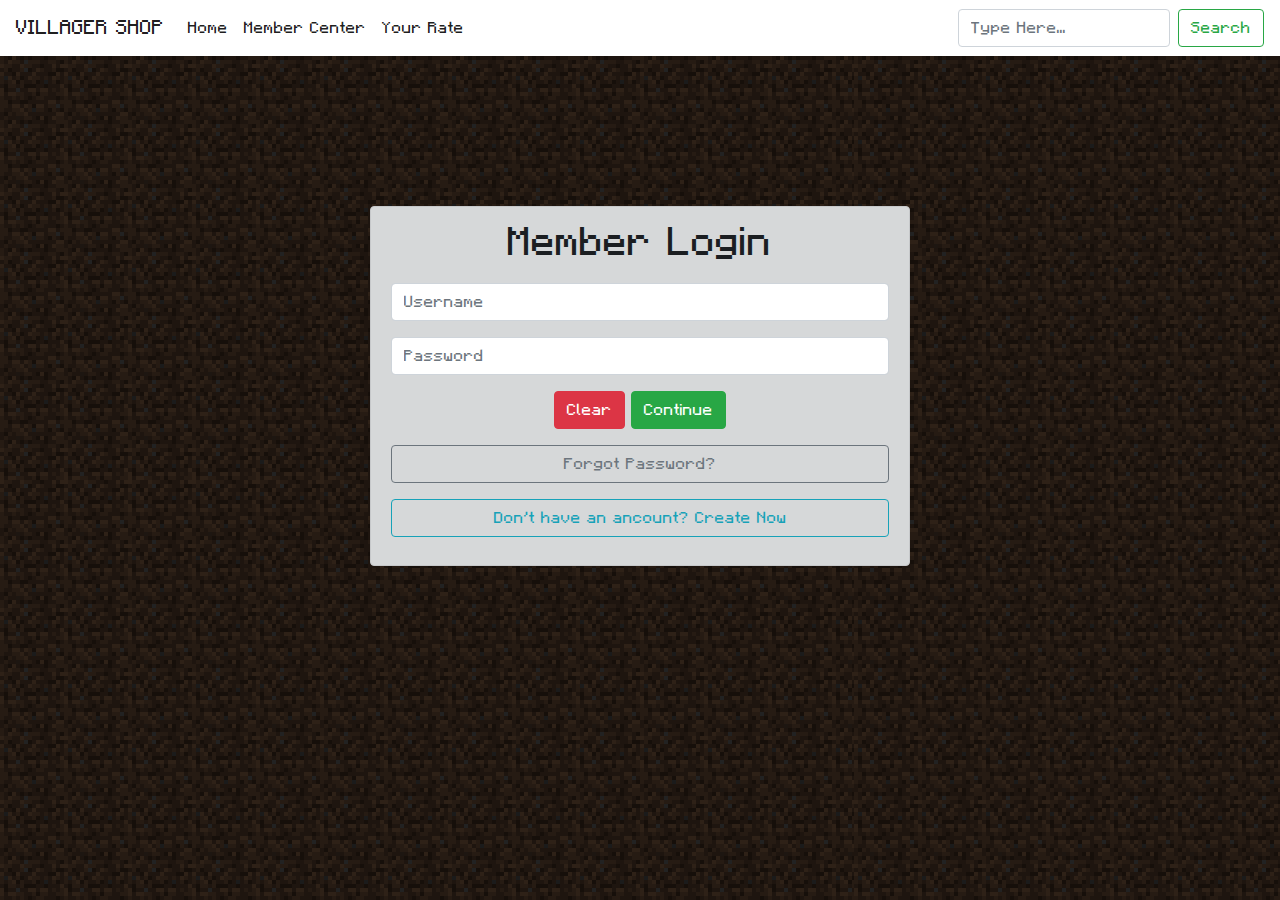
<file: Login.html>
<!DOCTYPE html>
<html lang="en">

<head>
    <meta charset="UTF-8">
    <meta http-equiv="X-UA-Compatible" content="IE=edge">
    <meta name="viewport" content="width=device-width, initial-scale=1.0">
    <link rel="stylesheet" href="https://cdn.jsdelivr.net/npm/bootstrap@4.0.0/dist/css/bootstrap.min.css"
        integrity="sha384-Gn5384xqQ1aoWXA+058RXPxPg6fy4IWvTNh0E263XmFcJlSAwiGgFAW/dAiS6JXm" crossorigin="anonymous">

    <link rel="stylesheet" href="./main.css">
    <title>Login</title>
</head>

<body background="img/Dirt_background.jpg">
    <script src="https://code.jquery.com/jquery-3.2.1.slim.min.js"
        integrity="sha384-KJ3o2DKtIkvYIK3UENzmM7KCkRr/rE9/Qpg6aAZGJwFDMVNA/GpGFF93hXpG5KkN"
        crossorigin="anonymous"></script>
    <script src="https://cdn.jsdelivr.net/npm/popper.js@1.12.9/dist/umd/popper.min.js"
        integrity="sha384-ApNbgh9B+Y1QKtv3Rn7W3mgPxhU9K/ScQsAP7hUibX39j7fakFPskvXusvfa0b4Q"
        crossorigin="anonymous"></script>
    <script src="https://cdn.jsdelivr.net/npm/bootstrap@4.0.0/dist/js/bootstrap.min.js"
        integrity="sha384-JZR6Spejh4U02d8jOt6vLEHfe/JQGiRRSQQxSfFWpi1MquVdAyjUar5+76PVCmYl"
        crossorigin="anonymous"></script>

    <script src="login.js"></script>


    <nav class="navbar navbar-expand-lg navbar-light bg-white">
        <a class="navbar-brand" href="./HomePage.html">VILLAGER SHOP</a>
        <button class="navbar-toggler" type="button" data-toggle="collapse" data-target="#navbarSupportedContent"
            aria-controls="navbarSupportedContent" aria-expanded="false" aria-label="Toggle navigation">
            <span class="navbar-toggler-icon"></span>
        </button>


        <div class="collapse navbar-collapse" id="navbarSupportedContent">
            <ul class="navbar-nav mr-auto">
                <li class="nav-item active">
                    <a class="nav-link" href="./HomePage.html">Home <span class="sr-only">(current)</span></a>
                </li>
                <li class="nav-item active">
                    <a class="nav-link" href="./MemberCenter.html">Member Center <span
                            class="sr-only">(current)</span></a>
                </li>
                <li class="nav-item active">
                    <a class="nav-link" href="./">Your Rate <span class="sr-only">(current)</span></a>
                </li>

                <!--
                <li class="nav-item dropdown">
                    <a class="nav-link dropdown-toggle" href="#" id="navbarDropdown" role="button"
                        data-toggle="dropdown" aria-haspopup="true" aria-expanded="false">
                        Information
                    </a>
                    <div class="dropdown-menu" aria-labelledby="navbarDropdown">
                        <a class="dropdown-item" href="./MemberCenter.html">Member Center</a>
                        <a class="dropdown-item" href="./ShoppingCart.html">Shopping Car</a>
                        <div class="dropdown-divider"></div>
                        <a class="dropdown-item" href="#">Your Comments</a>
                    </div>
                </li>
                -->

                <!--<li class="nav-item">
                    <a class="nav-link disabled" href="#">Disabled</a>
                </li>-->
            </ul>
            <button class="btn btn-outline-warning table__components--hidden" type="submit" style="margin-right: 1rem;" id="btnCart">Shopping
                Cart</button>

            <button class="btn btn-outline-success table__components--hidden" type="submit" style="margin-right: 1rem;"
                id="btnLogin">Login</button>

            <button class="btn btn-outline-primary table__components--hidden" type="submit" style="margin-right: 1rem;" id="btnRegister">Sign
                Up</button>

            <button class="btn btn-outline-secondary table__components--hidden" type="submit" style="margin-right: 1rem;" id="btnRegister">Log
                out</button>

            <form class="form-inline my-2 my-lg-0">
                <input class="form-control mr-sm-2" type="search" placeholder="Type Here..." aria-label="Search">
                <button class="btn btn-outline-success my-2 my-sm-0" type="submit">Search</button>
            </form>

        </div>
    </nav>

    <div class="container">
        <div class="row align-items-center" style="height: 75dvh;">
            <div class="col-sm-3"></div> <!--Blank Pattern, For Center The componets-->
            <div class="col-sm-6 align-items-center">
                <div class="alert alert-dark align-items-center" role="alert">
                    <!--Login Page-->
                    <form class="form" id="login">
                        <div class="form-group">
                            
                            <h1 style="text-align: center;">
                                Member Login
                            </h1>
                        </div>
                        <div class="form-group">
                            <div class="form__message form__message--error"></div>
                        </div>
                        <div class="form-group">
                            <input type="text" class="form-control" placeholder="Username" aria-label="Username"
                                aria-describedby="basic-addon1">
                        </div>
                        <div class="form-group">
                            <input type="password" class="form-control" placeholder="Password" aria-label="Username"
                                aria-describedby="basic-addon1">
                        </div>

                        <div class="form-group" style="text-align: center;">
                            <button type="reset" class="btn btn-danger" >Clear</button>
                            <button type="submit" class="btn btn-success" id="continueLogin">Continue</button>
                        </div>
                        <div class="form-group">
                            <button type="submit" class="btn btn-outline-secondary btn-block" id="linkFindPassword">Forgot Password?</button>
                        </div>
                        <div class="form-group">
                            <button type="submit" class="btn btn-outline-info btn-block" id="linkCreateAccount">Don't have an ancount?
                                Create Now</button>
                        </div>
                    </form>

                    <!--Create Account Page-->
                    <form class="form--hidden" id="createAccount">
                        <div class="form-group">
                            
                            <h1 style="text-align: center;">
                                Create Account
                            </h1>
                        </div>
                        <div class="form-group">
                            <div class="form__message form__message--error"></div>
                        </div>
                        <div class="form-group">
                            <input type="text" class="form-control" placeholder="Username" aria-label="Username"
                                aria-describedby="basic-addon1">
                        </div>
                        <div class="form-group">
                            <input type="text" class="form-control" placeholder="Email Address" aria-label="Username"
                                aria-describedby="basic-addon1">
                        </div>
                        <div class="form-group">
                            <input type="password" class="form-control" placeholder="Password" aria-label="Username"
                                aria-describedby="basic-addon1">
                        </div>
                        <div class="form-group">
                            <input type="password" class="form-control" placeholder="Confirm Password" aria-label="Username"
                                aria-describedby="basic-addon1">
                        </div>

                        <div class="form-group" style="text-align: center;">
                            <button type="reset" class="btn btn-danger">Clear</button>
                            <button type="submit" class="btn btn-success" id="continueCreateAccount">Continue</button>
                        </div>
                        <div class="form-group">
                            <button type="submit" class="btn btn-outline-info btn-block" id="linkLogin">Already have an account? Sign in</button>
                        </div>
                        
                    </form>

                    <!--Password Finding Page-->
                    <form class="form--hidden" id="findPassword">
                        <div class="form-group">
                            
                            <h1 style="text-align: center;">
                                Forgot My Password
                            </h1>
                        </div>
                        <div class="form-group">
                            <div class="form__message form__message--error"></div>
                        </div>
                        <div class="form-group">
                            <input type="text" class="form-control" placeholder="Email Address" aria-label="Username"
                                aria-describedby="basic-addon1" id="email">
                        </div>
                        <div class="form-group">
                            <input type="text" class="form-control" placeholder="Verify Code" aria-label="Username"
                                aria-describedby="basic-addon1" id="verify" disabled>
                        </div>

                        <div class="form-group" style="text-align: center;">
                            <button type="reset" class="btn btn-danger">Clear</button>
                            <button type="submit" class="btn btn-info" id="getVerify">Get Verify Code</button> 
                        </div>
                        <div class="form-group">
                            <button type="submit" class="btn btn-success btn-block" disabled id="continueFindPassword">Continue</button>
                            <button type="submit" class="btn btn-outline-info btn-block" id="linkLoginfromPW">Already have an account? Sign in</button>
                        </div>
                        
                    </form>
                </div>
                
            </div>
        </div>
        <div class="col-sm-3"></div> <!--Blank Pattern, For Center The componets-->
    </div>
    </div>

    
</body>

</html>
</file>
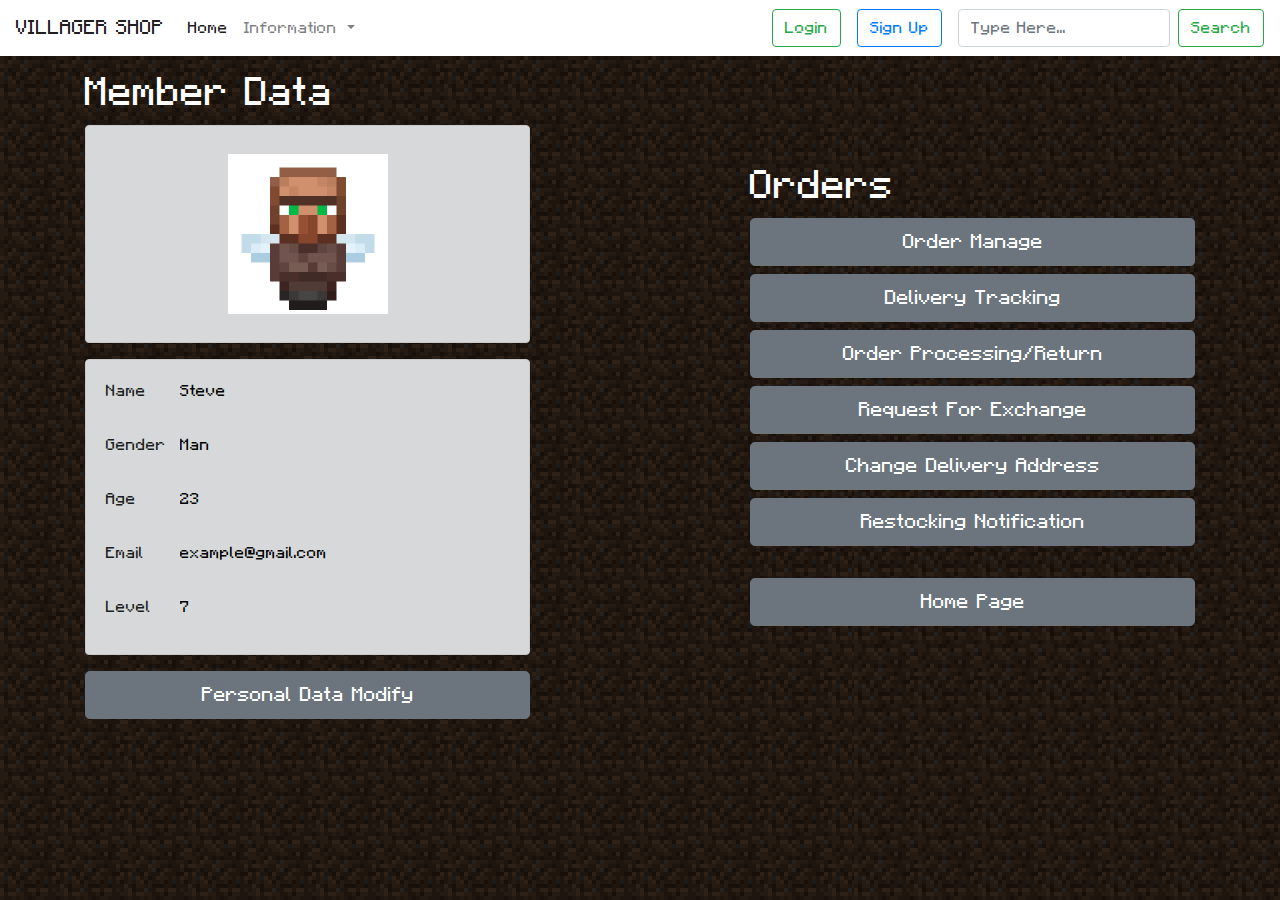
<file: MemberCenter.html>
<!DOCTYPE html>
<html lang="en">

<head>
  <meta charset="UTF-8">
  <meta http-equiv="X-UA-Compatible" content="IE=edge">
  <meta name="viewport" content="width=device-width, initial-scale=1.0">
  

  <link rel="stylesheet" href="https://cdn.jsdelivr.net/npm/bootstrap@4.0.0/dist/css/bootstrap.min.css"
    integrity="sha384-Gn5384xqQ1aoWXA+058RXPxPg6fy4IWvTNh0E263XmFcJlSAwiGgFAW/dAiS6JXm" crossorigin="anonymous">
  <link rel="stylesheet" href="main.css">
  <title>Member Center</title>
</head>

<body background="img/Dirt_background.jpg">
  <!--BooStrap Script Import-->
  <script src="https://code.jquery.com/jquery-3.2.1.slim.min.js"
    integrity="sha384-KJ3o2DKtIkvYIK3UENzmM7KCkRr/rE9/Qpg6aAZGJwFDMVNA/GpGFF93hXpG5KkN"
    crossorigin="anonymous"></script>
  <script src="https://cdn.jsdelivr.net/npm/popper.js@1.12.9/dist/umd/popper.min.js"
    integrity="sha384-ApNbgh9B+Y1QKtv3Rn7W3mgPxhU9K/ScQsAP7hUibX39j7fakFPskvXusvfa0b4Q"
    crossorigin="anonymous"></script>
  <script src="https://cdn.jsdelivr.net/npm/bootstrap@4.0.0/dist/js/bootstrap.min.js"
    integrity="sha384-JZR6Spejh4U02d8jOt6vLEHfe/JQGiRRSQQxSfFWpi1MquVdAyjUar5+76PVCmYl"
    crossorigin="anonymous"></script>

  <!--BootStrap Pattern-->
  <!--Header-->
  <nav class="navbar navbar-expand-lg navbar-light bg-white">
        <a class="navbar-brand" href="#">VILLAGER SHOP</a>
        <button class="navbar-toggler" type="button" data-toggle="collapse" data-target="#navbarSupportedContent"
            aria-controls="navbarSupportedContent" aria-expanded="false" aria-label="Toggle navigation">
            <span class="navbar-toggler-icon"></span>
        </button>


        <div class="collapse navbar-collapse" id="navbarSupportedContent">
            <ul class="navbar-nav mr-auto">
                <li class="nav-item active">
                    <a class="nav-link" href="#">Home <span class="sr-only">(current)</span></a>
                </li>

                <li class="nav-item dropdown">
                    <a class="nav-link dropdown-toggle" href="#" id="navbarDropdown" role="button"
                        data-toggle="dropdown" aria-haspopup="true" aria-expanded="false">
                        Information
                    </a>
                    <div class="dropdown-menu" aria-labelledby="navbarDropdown">
                        <a class="dropdown-item" href="./MemberCenter.html">Member Center</a>
                        <a class="dropdown-item" href="./ShoppingCart.html">Shopping Car</a>
                        <!--<div class="dropdown-divider"></div>-->
                        <a class="dropdown-item" href="#">Your Comments</a>
                    </div>
                </li>

                <!--<li class="nav-item">
                    <a class="nav-link disabled" href="#">Disabled</a>
                </li>-->
            </ul>
            <button class="btn btn-outline-success" type="submit" style="margin-right: 1rem;"
                id="btnLogin">Login</button>

            <button class="btn btn-outline-primary" type="submit" style="margin-right: 1rem;">Sign Up</button>

            <form class="form-inline my-2 my-lg-0">
                <input class="form-control mr-sm-2" type="search" placeholder="Type Here..." aria-label="Search">
                <button class="btn btn-outline-success my-2 my-sm-0" type="submit">Search</button>
            </form>

        </div>
    </nav>



  <div class="container" style="height:min-content">
    <div class="row align-items-center" style="height:75vh">
      <div class="col-sm-5 align-items-center">
        <h1 class="text-white align-items-center">Member Data</h1>

        <!--Users Image-->
        <div class="alert alert-dark" role="alert">
          <img src="./img/villager.jpg" alt="alt.jpg" class="memberImg--Show img-thumbnail">
        </div>

        <div class="alert alert-dark" role="alert">
          <form>
            <div class="form-group row">
              <label class="col-sm-2 col-form-label">Name</label>
              <div class="col-sm-10">
                <input type="text" readonly class="form-control-plaintext" id="staticEmail" value="Steve">
              </div>
            </div>
            <div class="form-group row">
              <label class="col-sm-2 col-form-label">Gender</label>
              <div class="col-sm-10">
                <input type="text" readonly class="form-control-plaintext" id="staticEmail" value="Man">
              </div>
            </div>
            <div class="form-group row">
              <label class="col-sm-2 col-form-label">Age</label>
              <div class="col-sm-10">
                <input type="text" readonly class="form-control-plaintext" id="staticEmail" value="23">
              </div>
            </div>
            <div class="form-group row">
              <label class="col-sm-2 col-form-label">Email</label>
              <div class="col-sm-10">
                <input type="text" readonly class="form-control-plaintext" id="staticEmail" value="example@gmail.com">
              </div>
            </div>
            <div class="form-group row">
              <label class="col-sm-2 col-form-label">Level</label>
              <div class="col-sm-10">
                <input type="text" readonly class="form-control-plaintext" id="staticEmail" value="7">
              </div>
            </div>

          </form>
        </div>

        <a type="button" class="btn btn-secondary btn-lg btn-block text-white" href="MemberSub/DataMaintain.html">Personal Data Modify</a>
      </div>
      <div class="col-sm-2"></div>
      <div class="col-sm-5 align-items-center">
        <h1 class="text-white align-items-center">Orders</h1>
        <a type="button" class="btn btn-secondary btn-lg btn-block text-white" href="MemberSub/OrderManage.html">Order
          Manage </a>
        <a type="button" class="btn btn-secondary btn-lg btn-block text-white"
          href="MemberSub/OrderManage.html">Delivery Tracking </a>
        <a type="button" class="btn btn-secondary btn-lg btn-block text-white" href="MemberSub/OrderManage.html">Order
          Processing/Return
        </a>
        <a type="button" class="btn btn-secondary btn-lg btn-block text-white" href="MemberSub/OrderManage.html">Request
          For Exchange
        </a>
        <a type="button" class="btn btn-secondary btn-lg btn-block text-white" href="MemberSub/DataMaintain.html">Change Delivery Address
        </a>
        <a type="button" class="btn btn-secondary btn-lg btn-block text-white" href="MemberSub/Restocking.html">Restocking Notification
        </a>
        <a type="button" class="btn btn-secondary btn-lg btn-block text-white" href="" style="margin-top: 2rem;">Home
          Page </a>

      </div>

    </div>
  </div>
</body>

</html>
</file>
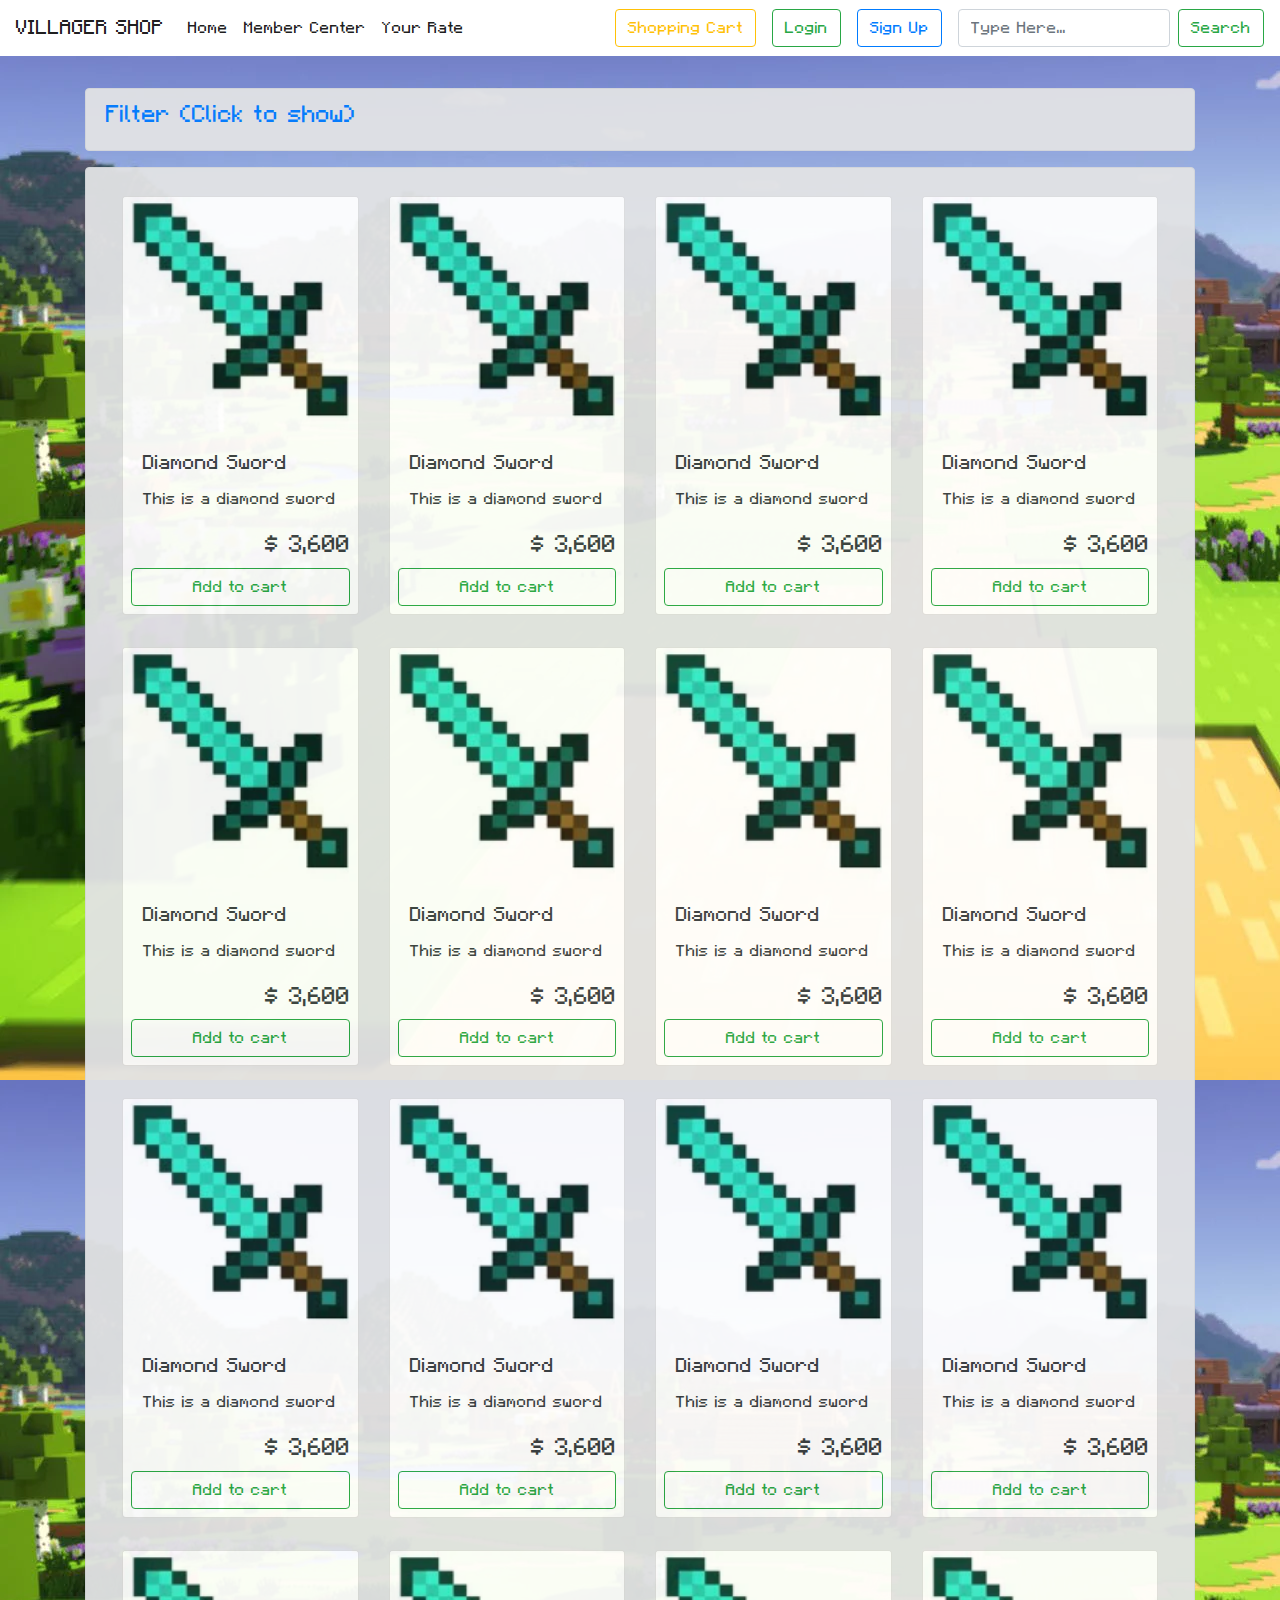
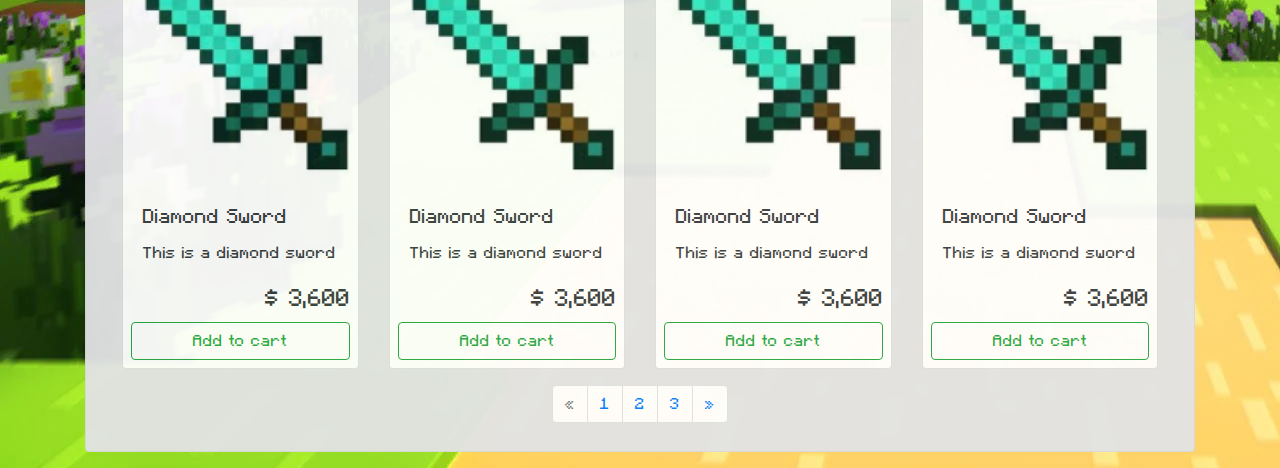
<file: SearchResult.html>
<!DOCTYPE html>
<html lang="en">

<head>
    <meta charset="UTF-8">
    <meta http-equiv="X-UA-Compatible" content="IE=edge">
    <meta name="viewport" content="width=device-width, initial-scale=1.0">
    <link href="https://cdnjs.cloudflare.com/ajax/libs/font-awesome/5.10.0/css/all.min.css" rel="stylesheet">
    <link href="https://cdn.jsdelivr.net/npm/bootstrap-icons@1.4.1/font/bootstrap-icons.css" rel="stylesheet">
    <link rel="stylesheet" href="https://cdn.jsdelivr.net/npm/bootstrap@4.0.0/dist/css/bootstrap.min.css"
        integrity="sha384-Gn5384xqQ1aoWXA+058RXPxPg6fy4IWvTNh0E263XmFcJlSAwiGgFAW/dAiS6JXm" crossorigin="anonymous">

    <link rel="stylesheet" href="./main.css">
    <title>Search Result</title>
</head>

<body background="./img/villiage.jpg">
    <nav class="navbar navbar-expand-lg navbar-light bg-white">
        <a class="navbar-brand" href="./HomePage.html">VILLAGER SHOP</a>
        <button class="navbar-toggler" type="button" data-toggle="collapse" data-target="#navbarSupportedContent"
            aria-controls="navbarSupportedContent" aria-expanded="false" aria-label="Toggle navigation">
            <span class="navbar-toggler-icon"></span>
        </button>


        <div class="collapse navbar-collapse" id="navbarSupportedContent">
            <ul class="navbar-nav mr-auto">
                <li class="nav-item active">
                    <a class="nav-link" href="./HomePage.html">Home <span class="sr-only">(current)</span></a>
                </li>
                <li class="nav-item active">
                    <a class="nav-link" href="./MemberCenter.html">Member Center <span
                            class="sr-only">(current)</span></a>
                </li>
                <li class="nav-item active">
                    <a class="nav-link" href="./">Your Rate <span class="sr-only">(current)</span></a>
                </li>

                <!--
                <li class="nav-item dropdown">
                    <a class="nav-link dropdown-toggle" href="#" id="navbarDropdown" role="button"
                        data-toggle="dropdown" aria-haspopup="true" aria-expanded="false">
                        Information
                    </a>
                    <div class="dropdown-menu" aria-labelledby="navbarDropdown">
                        <a class="dropdown-item" href="./MemberCenter.html">Member Center</a>
                        <a class="dropdown-item" href="./ShoppingCart.html">Shopping Car</a>
                        <div class="dropdown-divider"></div>
                        <a class="dropdown-item" href="#">Your Comments</a>
                    </div>
                </li>
                -->

                <!--<li class="nav-item">
                    <a class="nav-link disabled" href="#">Disabled</a>
                </li>-->
            </ul>
            <button class="btn btn-outline-warning" type="submit" style="margin-right: 1rem;" id="btnCart">Shopping
                Cart</button>

            <button class="btn btn-outline-success" type="submit" style="margin-right: 1rem;"
                id="btnLogin">Login</button>

            <button class="btn btn-outline-primary" type="submit" style="margin-right: 1rem;" id="btnRegister">Sign
                Up</button>

            <button class="btn btn-outline-secondary table__components--hidden" type="submit" style="margin-right: 1rem;" id="btnRegister">Log
                out</button>

            <form class="form-inline my-2 my-lg-0">
                <input class="form-control mr-sm-2" type="search" placeholder="Type Here..." aria-label="Search">
                <button class="btn btn-outline-success my-2 my-sm-0" type="submit">Search</button>
            </form>

        </div>
    </nav>


    <div class="container">
        <div class="row">
            <div class="col-sm-12">
                <div class="alert alert-secondary" style="margin-top: 2rem; opacity: 0.95;">
                    <h4 style="display: inline-block;">

                        <a class="" data-bs-toggle="collapse" href="#collapseFilter" style="text-align: right ;">
                            Filter (Click to show)
                        </a>
                    </h4>

                    <div class="collapse" id="collapseFilter">
                        <form class="" id=""> <!---->
                            <table class="table table-secondary">
                                <tr>
                                    <th style="text-align: center;">
                                        Material
                                    </th>
                                    <td>
                                        <input type="checkbox" aria-label="Checkbox for following text input"> Wood
                                        <input type="checkbox" aria-label="Checkbox for following text input"> Stone
                                        <input type="checkbox" aria-label="Checkbox for following text input"> Gold
                                        <input type="checkbox" aria-label="Checkbox for following text input"> Iron
                                        <input type="checkbox" aria-label="Checkbox for following text input"> Diamond
                                        <input type="checkbox" aria-label="Checkbox for following text input"> Netherite
                                        <input type="checkbox" aria-label="Checkbox for following text input"> Chain
                                    </td>
                                </tr>
                                <tr>
                                    <th style="text-align: center;">
                                        Manufacture
                                    </th>
                                    <td>
                                        <input type="checkbox" aria-label="Checkbox for following text input"> Sakura
                                        Village
                                        <input type="checkbox" aria-label="Checkbox for following text input"> Kokurashi
                                        <input type="checkbox" aria-label="Checkbox for following text input"> Hiroshima
                                    </td>
                                </tr>
                                <tr>
                                    <th style="text-align: center;">
                                        Enchant
                                    </th>
                                    <td>
                                        <input type="checkbox" aria-label="Checkbox for following text input"> Enchant
                                        <input type="checkbox" aria-label="Checkbox for following text input"> Not
                                        Enchant
                                    </td>
                                </tr>
                                <tr>
                                    <th style="text-align: center;">
                                        Special Enchant
                                    </th>
                                    <td>
                                        <input type="checkbox" aria-label="Checkbox for following text input"> Demolish
                                        Curse
                                        <input type="checkbox" aria-label="Checkbox for following text input"> Wrap
                                        Curse
                                    </td>
                                </tr>
                                <tr>
                                    <th style="text-align: center; vertical-align: middle;">Search By Price</th>
                                    <td>
                                        <div class="input-group mb-3">
                                            <input type="text" class="form-control" placeholder="Lowest"
                                                aria-label="Username">
                                            <span class="input-group-text">To</span>
                                            <input type="text" class="form-control" placeholder="Highest"
                                                aria-label="Server">
                                        </div>
                                    </td>
                                </tr>
                                <tr>
                                    <td colspan="2" style="text-align: center;">
                                        <button class="btn btn-danger" type="reset">Reset</button>
                                        <button class="btn btn-success" type="submit">Filter</button>

                                    </td>
                                </tr>
                            </table>
                        </form>
                    </div>



                </div>

                <div class="alert alert-secondary" style="opacity: 0.95;">

                    <!--Pattern is here-->
                    <div class="row row-cols-1 row-cols-md-4 g-4" style="padding: 1rem;">
                        <div class="col">
                            <div class="card h-100">
                                <a href="#"><img src="./img/minecraftDiamondSword.png" class="card-img-top"
                                        alt="..."></a>
                                <div onclick="location.href='./Commodity.html';" style="cursor:pointer;" class="card-body">
                                    <h5 class="card-title">Diamond Sword</h5>
                                    <p class="card-text">This is a diamond sword</p>
                                </div>
                                <h4 style="text-align: right; margin-right: 0.5rem;">$ 3,600</h4>
                                <button class="btn btn-outline-success"
                                    style="margin-bottom: 0.5rem; margin-right: 0.5rem; margin-left: 0.5rem;">Add to
                                    cart</button>
                            </div>
                        </div>
                        <div class="col">
                            <div class="card h-100">
                                <a href="#"><img src="./img/minecraftDiamondSword.png" class="card-img-top"
                                        alt="..."></a>
                                <div onclick="location.href='./Commodity.html';" style="cursor:pointer;" class="card-body">
                                    <h5 class="card-title">Diamond Sword</h5>
                                    <p class="card-text">This is a diamond sword</p>
                                </div>
                                <h4 style="text-align: right; margin-right: 0.5rem;">$ 3,600</h4>
                                <button class="btn btn-outline-success"
                                    style="margin-bottom: 0.5rem; margin-right: 0.5rem; margin-left: 0.5rem;">Add to
                                    cart</button>
                            </div>
                        </div>
                        <div class="col">
                            <div class="card h-100">
                                <a href="#"><img src="./img/minecraftDiamondSword.png" class="card-img-top"
                                        alt="..."></a>
                                <div onclick="location.href='./Commodity.html';" style="cursor:pointer;" class="card-body">
                                    <h5 class="card-title">Diamond Sword</h5>
                                    <p class="card-text">This is a diamond sword</p>
                                </div>
                                <h4 style="text-align: right; margin-right: 0.5rem;">$ 3,600</h4>
                                <button class="btn btn-outline-success"
                                    style="margin-bottom: 0.5rem; margin-right: 0.5rem; margin-left: 0.5rem;">Add to
                                    cart</button>
                            </div>
                        </div>
                        <div class="col">
                            <div class="card h-100">
                                <a href="#"><img src="./img/minecraftDiamondSword.png" class="card-img-top"
                                        alt="..."></a>
                                <div onclick="location.href='./Commodity.html';" style="cursor:pointer;" class="card-body">
                                    <h5 class="card-title">Diamond Sword</h5>
                                    <p class="card-text">This is a diamond sword</p>
                                </div>
                                <h4 style="text-align: right; margin-right: 0.5rem;">$ 3,600</h4>
                                <button class="btn btn-outline-success"
                                    style="margin-bottom: 0.5rem; margin-right: 0.5rem; margin-left: 0.5rem;">Add to
                                    cart</button>
                            </div>
                        </div>
                    </div>

                    <div class="row row-cols-1 row-cols-md-4 g-4" style="padding: 1rem;">
                        <div class="col">
                            <div class="card h-100">
                                <a href="#"><img src="./img/minecraftDiamondSword.png" class="card-img-top"
                                        alt="..."></a>
                                <div onclick="location.href='./Commodity.html';" style="cursor:pointer;" class="card-body">
                                    <h5 class="card-title">Diamond Sword</h5>
                                    <p class="card-text">This is a diamond sword</p>
                                </div>
                                <h4 style="text-align: right; margin-right: 0.5rem;">$ 3,600</h4>
                                <button class="btn btn-outline-success"
                                    style="margin-bottom: 0.5rem; margin-right: 0.5rem; margin-left: 0.5rem;">Add to
                                    cart</button>
                            </div>
                        </div>
                        <div class="col">
                            <div class="card h-100">
                                <a href="#"><img src="./img/minecraftDiamondSword.png" class="card-img-top"
                                        alt="..."></a>
                                <div onclick="location.href='./Commodity.html';" style="cursor:pointer;" class="card-body">
                                    <h5 class="card-title">Diamond Sword</h5>
                                    <p class="card-text">This is a diamond sword</p>
                                </div>
                                <h4 style="text-align: right; margin-right: 0.5rem;">$ 3,600</h4>
                                <button class="btn btn-outline-success"
                                    style="margin-bottom: 0.5rem; margin-right: 0.5rem; margin-left: 0.5rem;">Add to
                                    cart</button>
                            </div>
                        </div>
                       <div class="col">
                            <div class="card h-100">
                                <a href="#"><img src="./img/minecraftDiamondSword.png" class="card-img-top"
                                        alt="..."></a>
                                <div onclick="location.href='./Commodity.html';" style="cursor:pointer;" class="card-body">
                                    <h5 class="card-title">Diamond Sword</h5>
                                    <p class="card-text">This is a diamond sword</p>
                                </div>
                                <h4 style="text-align: right; margin-right: 0.5rem;">$ 3,600</h4>
                                <button class="btn btn-outline-success"
                                    style="margin-bottom: 0.5rem; margin-right: 0.5rem; margin-left: 0.5rem;">Add to
                                    cart</button>
                            </div>
                        </div>
                        <div class="col">
                            <div class="card h-100">
                                <a href="#"><img src="./img/minecraftDiamondSword.png" class="card-img-top"
                                        alt="..."></a>
                                <div onclick="location.href='./Commodity.html';" style="cursor:pointer;" class="card-body">
                                    <h5 class="card-title">Diamond Sword</h5>
                                    <p class="card-text">This is a diamond sword</p>
                                </div>
                                <h4 style="text-align: right; margin-right: 0.5rem;">$ 3,600</h4>
                                <button class="btn btn-outline-success"
                                    style="margin-bottom: 0.5rem; margin-right: 0.5rem; margin-left: 0.5rem;">Add to
                                    cart</button>
                            </div>
                        </div>
                    </div>

                    <div class="row row-cols-1 row-cols-md-4 g-4" style="padding: 1rem;">
                        <div class="col">
                            <div class="card h-100">
                                <a href="#"><img src="./img/minecraftDiamondSword.png" class="card-img-top"
                                        alt="..."></a>
                                <div onclick="location.href='./Commodity.html';" style="cursor:pointer;" class="card-body">
                                    <h5 class="card-title">Diamond Sword</h5>
                                    <p class="card-text">This is a diamond sword</p>
                                </div>
                                <h4 style="text-align: right; margin-right: 0.5rem;">$ 3,600</h4>
                                <button class="btn btn-outline-success"
                                    style="margin-bottom: 0.5rem; margin-right: 0.5rem; margin-left: 0.5rem;">Add to
                                    cart</button>
                            </div>
                        </div>
                        <div class="col">
                            <div class="card h-100">
                                <a href="#"><img src="./img/minecraftDiamondSword.png" class="card-img-top"
                                        alt="..."></a>
                                <div onclick="location.href='./Commodity.html';" style="cursor:pointer;" class="card-body">
                                    <h5 class="card-title">Diamond Sword</h5>
                                    <p class="card-text">This is a diamond sword</p>
                                </div>
                                <h4 style="text-align: right; margin-right: 0.5rem;">$ 3,600</h4>
                                <button class="btn btn-outline-success"
                                    style="margin-bottom: 0.5rem; margin-right: 0.5rem; margin-left: 0.5rem;">Add to
                                    cart</button>
                            </div>
                        </div>
                        <div class="col">
                            <div class="card h-100">
                                <a href="#"><img src="./img/minecraftDiamondSword.png" class="card-img-top"
                                        alt="..."></a>
                                <div onclick="location.href='./Commodity.html';" style="cursor:pointer;" class="card-body">
                                    <h5 class="card-title">Diamond Sword</h5>
                                    <p class="card-text">This is a diamond sword</p>
                                </div>
                                <h4 style="text-align: right; margin-right: 0.5rem;">$ 3,600</h4>
                                <button class="btn btn-outline-success"
                                    style="margin-bottom: 0.5rem; margin-right: 0.5rem; margin-left: 0.5rem;">Add to
                                    cart</button>
                            </div>
                        </div>
                       <div class="col">
                            <div class="card h-100">
                                <a href="#"><img src="./img/minecraftDiamondSword.png" class="card-img-top"
                                        alt="..."></a>
                                <div onclick="location.href='./Commodity.html';" style="cursor:pointer;" class="card-body">
                                    <h5 class="card-title">Diamond Sword</h5>
                                    <p class="card-text">This is a diamond sword</p>
                                </div>
                                <h4 style="text-align: right; margin-right: 0.5rem;">$ 3,600</h4>
                                <button class="btn btn-outline-success"
                                    style="margin-bottom: 0.5rem; margin-right: 0.5rem; margin-left: 0.5rem;">Add to
                                    cart</button>
                            </div>
                        </div>
                    </div>

                    <div class="row row-cols-1 row-cols-md-4 g-4" style="padding: 1rem;">
                        <div class="col">
                            <div class="card h-100">
                                <a href="#"><img src="./img/minecraftDiamondSword.png" class="card-img-top"
                                        alt="..."></a>
                                <div onclick="location.href='./Commodity.html';" style="cursor:pointer;" class="card-body">
                                    <h5 class="card-title">Diamond Sword</h5>
                                    <p class="card-text">This is a diamond sword</p>
                                </div>
                                <h4 style="text-align: right; margin-right: 0.5rem;">$ 3,600</h4>
                                <button class="btn btn-outline-success"
                                    style="margin-bottom: 0.5rem; margin-right: 0.5rem; margin-left: 0.5rem;">Add to
                                    cart</button>
                            </div>
                        </div>
                        <div class="col">
                            <div class="card h-100">
                                <a href="#"><img src="./img/minecraftDiamondSword.png" class="card-img-top"
                                        alt="..."></a>
                                <div onclick="location.href='./Commodity.html';" style="cursor:pointer;" class="card-body">
                                    <h5 class="card-title">Diamond Sword</h5>
                                    <p class="card-text">This is a diamond sword</p>
                                </div>
                                <h4 style="text-align: right; margin-right: 0.5rem;">$ 3,600</h4>
                                <button class="btn btn-outline-success"
                                    style="margin-bottom: 0.5rem; margin-right: 0.5rem; margin-left: 0.5rem;">Add to
                                    cart</button>
                            </div>
                        </div>
                        <div class="col">
                            <div class="card h-100">
                                <a href="#"><img src="./img/minecraftDiamondSword.png" class="card-img-top"
                                        alt="..."></a>
                                <div onclick="location.href='./Commodity.html';" style="cursor:pointer;" class="card-body">
                                    <h5 class="card-title">Diamond Sword</h5>
                                    <p class="card-text">This is a diamond sword</p>
                                </div>
                                <h4 style="text-align: right; margin-right: 0.5rem;">$ 3,600</h4>
                                <button class="btn btn-outline-success"
                                    style="margin-bottom: 0.5rem; margin-right: 0.5rem; margin-left: 0.5rem;">Add to
                                    cart</button>
                            </div>
                        </div>
                        <div class="col">
                            <div class="card h-100">
                                <a href="#"><img src="./img/minecraftDiamondSword.png" class="card-img-top"
                                        alt="..."></a>
                                <div onclick="location.href='./Commodity.html';" style="cursor:pointer;" class="card-body">
                                    <h5 class="card-title">Diamond Sword</h5>
                                    <p class="card-text">This is a diamond sword</p>
                                </div>
                                <h4 style="text-align: right; margin-right: 0.5rem;">$ 3,600</h4>
                                <button class="btn btn-outline-success"
                                    style="margin-bottom: 0.5rem; margin-right: 0.5rem; margin-left: 0.5rem;">Add to
                                    cart</button>
                            </div>
                        </div>
                    </div>

                    <nav aria-label="Page navigation example">
                        <ul class="pagination justify-content-center">
                            <li class="page-item disabled">
                                <a class="page-link" href="#" aria-label="Previous">
                                    <span aria-hidden="true">&laquo;</span>
                                </a>
                            </li>
                            <li class="page-item"><a class="page-link" href="#">1</a></li>
                            <li class="page-item"><a class="page-link" href="#">2</a></li>
                            <li class="page-item"><a class="page-link" href="#">3</a></li>
                            <li class="page-item">
                                <a class="page-link" href="#" aria-label="Next">
                                    <span aria-hidden="true">&raquo;</span>
                                </a>
                            </li>
                        </ul>
                    </nav>
                </div>
            </div>
        </div>
    </div>



    <script src="https://code.jquery.com/jquery-3.2.1.slim.min.js"
        integrity="sha384-KJ3o2DKtIkvYIK3UENzmM7KCkRr/rE9/Qpg6aAZGJwFDMVNA/GpGFF93hXpG5KkN"
        crossorigin="anonymous"></script>
    <script src="https://cdn.jsdelivr.net/npm/@popperjs/core@2.10.2/dist/umd/popper.min.js"
        integrity="sha384-7+zCNj/IqJ95wo16oMtfsKbZ9ccEh31eOz1HGyDuCQ6wgnyJNSYdrPa03rtR1zdB"
        crossorigin="anonymous"></script>
    <script src="https://cdn.jsdelivr.net/npm/bootstrap@5.1.3/dist/js/bootstrap.min.js"
        integrity="sha384-QJHtvGhmr9XOIpI6YVutG+2QOK9T+ZnN4kzFN1RtK3zEFEIsxhlmWl5/YESvpZ13"
        crossorigin="anonymous"></script>
    <script src="https://cdn.jsdelivr.net/npm/popper.js@1.12.9/dist/umd/popper.min.js"
        integrity="sha384-ApNbgh9B+Y1QKtv3Rn7W3mgPxhU9K/ScQsAP7hUibX39j7fakFPskvXusvfa0b4Q"
        crossorigin="anonymous"></script>
    <script src="https://cdn.jsdelivr.net/npm/bootstrap@4.0.0/dist/js/bootstrap.min.js"
        integrity="sha384-JZR6Spejh4U02d8jOt6vLEHfe/JQGiRRSQQxSfFWpi1MquVdAyjUar5+76PVCmYl"
        crossorigin="anonymous"></script>
    <script>
        $(function () {
            $("#btnLogin").click(function () {
                window.location.assign("./Login.html?registered=false");
            });
            $("#btnRegister").click(function () {
                window.location.assign("./Login.html?registered=true");
            });

            $("#btnCart").click(function () {
                window.location.assign("./ShoppingCart.html");
            });
        });
    </script>
</body>

</html>
</file>
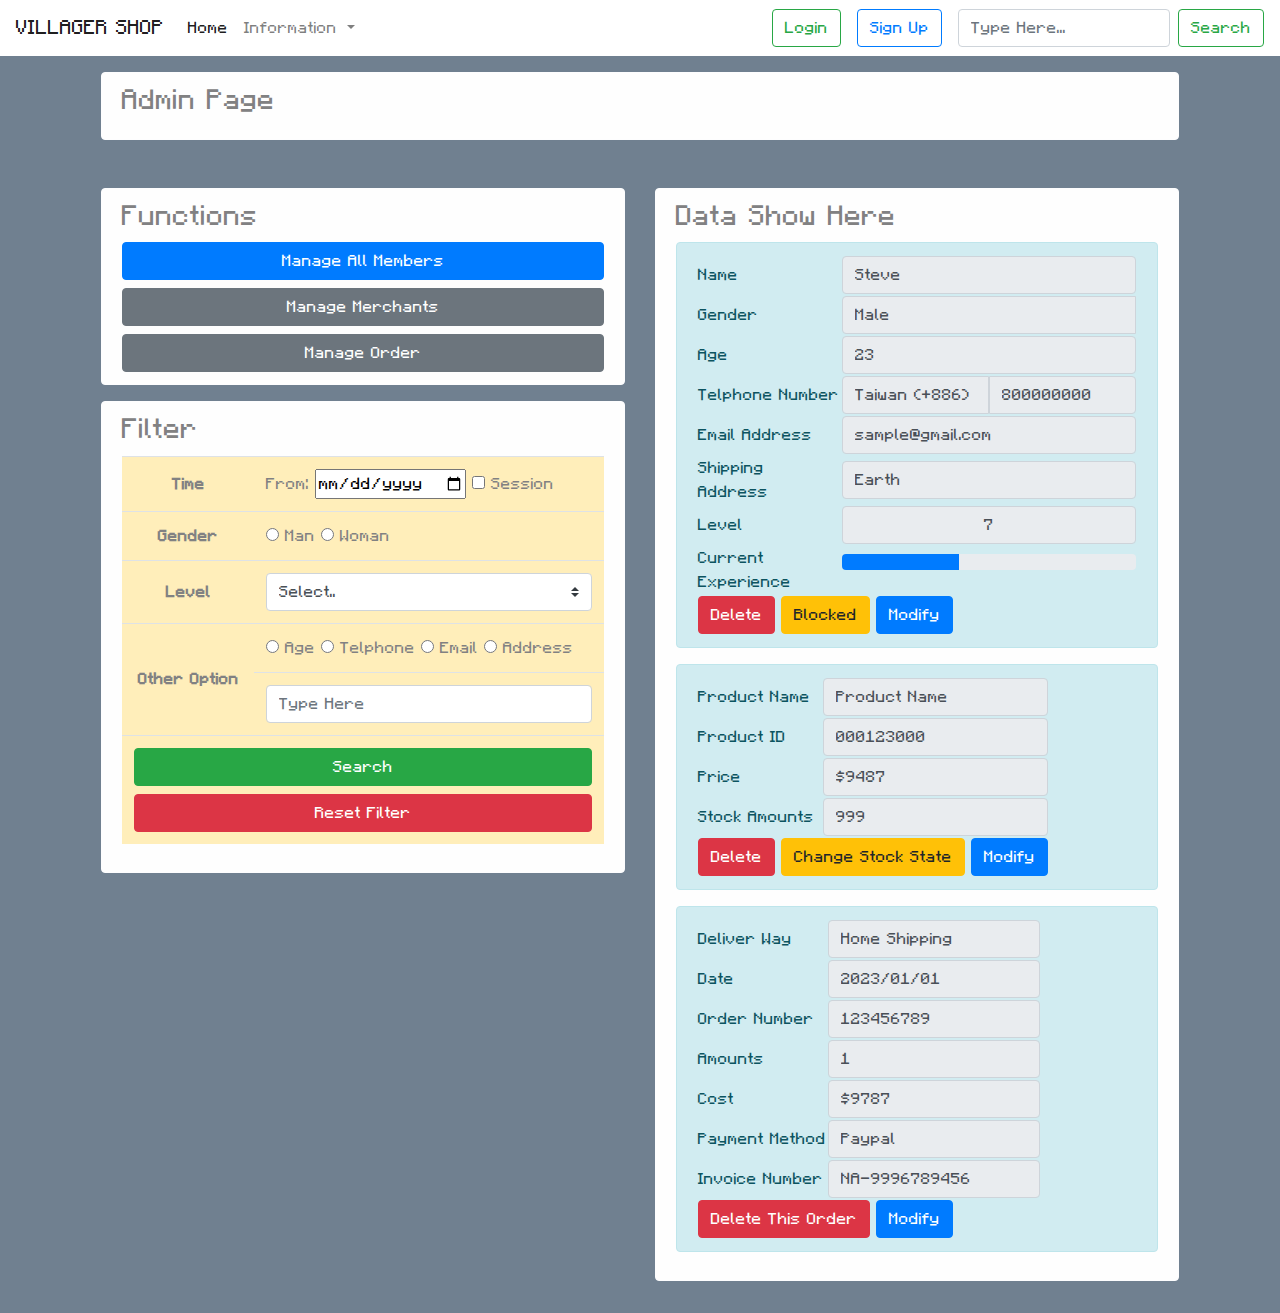
<file: Admin/AdminMaintain.html>
<!DOCTYPE html>
<html lang="en">

<head>
    <meta charset="UTF-8">
    <meta http-equiv="X-UA-Compatible" content="IE=edge">
    <meta name="viewport" content="width=device-width, initial-scale=1.0">
    <link rel="stylesheet" href="https://cdn.jsdelivr.net/npm/bootstrap@4.0.0/dist/css/bootstrap.min.css"
        integrity="sha384-Gn5384xqQ1aoWXA+058RXPxPg6fy4IWvTNh0E263XmFcJlSAwiGgFAW/dAiS6JXm" crossorigin="anonymous">

    <link rel="stylesheet" href="../main.css">
    <title>Admin Maintainence</title>
</head>

<body style="background-color:slategrey">
    <script src="https://code.jquery.com/jquery-3.2.1.slim.min.js"
        integrity="sha384-KJ3o2DKtIkvYIK3UENzmM7KCkRr/rE9/Qpg6aAZGJwFDMVNA/GpGFF93hXpG5KkN"
        crossorigin="anonymous"></script>
    <script src="https://cdn.jsdelivr.net/npm/popper.js@1.12.9/dist/umd/popper.min.js"
        integrity="sha384-ApNbgh9B+Y1QKtv3Rn7W3mgPxhU9K/ScQsAP7hUibX39j7fakFPskvXusvfa0b4Q"
        crossorigin="anonymous"></script>
    <script src="https://cdn.jsdelivr.net/npm/bootstrap@4.0.0/dist/js/bootstrap.min.js"
        integrity="sha384-JZR6Spejh4U02d8jOt6vLEHfe/JQGiRRSQQxSfFWpi1MquVdAyjUar5+76PVCmYl"
        crossorigin="anonymous"></script>

    <script src="./Admin.js"></script>

    <!--Header-->
    <nav class="navbar navbar-expand-lg navbar-light bg-white">
        <a class="navbar-brand" href="../HomePage.html">VILLAGER SHOP</a>
        <button class="navbar-toggler" type="button" data-toggle="collapse" data-target="#navbarSupportedContent"
            aria-controls="navbarSupportedContent" aria-expanded="false" aria-label="Toggle navigation">
            <span class="navbar-toggler-icon"></span>
        </button>


        <div class="collapse navbar-collapse" id="navbarSupportedContent">
            <ul class="navbar-nav mr-auto">
                <li class="nav-item active">
                    <a class="nav-link" href="../HomePage.html">Home <span class="sr-only">(current)</span></a>
                </li>

                <li class="nav-item dropdown">
                    <a class="nav-link dropdown-toggle" href="#" id="navbarDropdown" role="button"
                        data-toggle="dropdown" aria-haspopup="true" aria-expanded="false">
                        Information
                    </a>
                    <div class="dropdown-menu" aria-labelledby="navbarDropdown">
                        <a class="dropdown-item" href="../MemberCenter.html">Member Center</a>
                        <a class="dropdown-item" href="../ShoppingCart.html">Shopping Car</a>
                        <!--<div class="dropdown-divider"></div>-->
                        <a class="dropdown-item" href="#">Your Comments</a>
                    </div>
                </li>

                <!--<li class="nav-item">
                    <a class="nav-link disabled" href="#">Disabled</a>
                </li>-->
            </ul>
            <button class="btn btn-outline-success" type="submit" style="margin-right: 1rem;"
                id="btnLogin">Login</button>

            <button class="btn btn-outline-primary" type="submit" style="margin-right: 1rem;">Sign Up</button>

            <form class="form-inline my-2 my-lg-0">
                <input class="form-control mr-sm-2" type="search" placeholder="Type Here..." aria-label="Search">
                <button class="btn btn-outline-success my-2 my-sm-0" type="submit">Search</button>
            </form>

        </div>
    </nav>
  <script>
        $(function () {
            $("#btnLogin").click(function () {
                window.location.assign("../Login.html");
            });
        });
    </script>

    <div class="container">
        <div class="row" style="padding: 1rem">
            <div class="col-sm-12">
                <div class="alert alert-light" style="align-items: center;">
                    <h3>Admin Page</h3>
                </div>
            </div>
        </div>
    </div>
    <div class="container">
        <div class="row" style="padding: 1rem;">

            <div class="col-sm-6">
                <div class="alert alert-light">
                    <h3>Functions</h3>
                    <button type="submit" class="btn btn-primary btn-block" id="member">Manage All
                        Members</button>
                    <button type="submit" class="btn btn-secondary btn-block" id="merchant">Manage Merchants</button>
                    <button type="submit" class="btn btn-secondary btn-block" id="order">Manage Order</button>
                </div>
                <div class="alert alert-light">
                    <h3>Filter</h3>
                    <h5></h5>
                    <form class="" id="form__member"> <!--Member-->
                        <table class="table table-warning">
                            <tr>
                                <th rowspan="1" style="text-align: center; vertical-align: middle;" id="mutipleColA">
                                    Time</th>
                                <td class="">
                                    From:
                                    <input type="date">
                                    <input type="checkbox" id="mutipleDay"> Session
                                </td>
                            </tr>
                            <tr class="table__components--hidden" id="mutipleColB">
                                <td class="">
                                    End :
                                    <input type="date">
                                </td>
                            </tr>

                            <tr>
                                <th style="text-align: center;">
                                    Gender
                                </th>
                                <td>
                                    <input type="radio" name="gender" aria-label="Checkbox for following text input">
                                    Man
                                    <input type="radio" name="gender" aria-label="Checkbox for following text input">
                                    Woman
                                </td>
                            </tr>
                            <tr>
                                <th style="text-align: center; vertical-align: middle;">
                                    Level
                                </th>
                                <td>
                                    <select class="custom-select">
                                        <option selected>Select..</option>
                                        <option>1</option>
                                        <option>2</option>
                                        <option>3</option>
                                        <option>4</option>
                                        <option>5</option>
                                        <option>6</option>
                                        <option>7</option>
                                        <option>8</option>
                                        <option>9</option>
                                        <option>10</option>
                                        <option>99</option>
                                    </select>
                                </td>
                            </tr>
                            <tr>
                                <th rowspan="2" style="text-align: center; vertical-align: middle;">
                                    Other Option
                                </th>
                                <td>
                                    <input type="radio" name="otherOption"
                                        aria-label="Checkbox for following text input"> Age
                                    <input type="radio" name="otherOption"
                                        aria-label="Checkbox for following text input"> Telphone
                                    <input type="radio" name="otherOption"
                                        aria-label="Checkbox for following text input"> Email
                                    <input type="radio" name="otherOption"
                                        aria-label="Checkbox for following text input"> Address
                                </td>
                            </tr>
                            <tr>
                                <td>
                                    <input type="search" placeholder="Type Here" class="form-control">
                                </td>
                            </tr>
                            <tr>
                                <td colspan="2">
                                    <button class="btn btn-block btn-success" type="submit">Search</button>
                                    <button class="btn btn-block btn-danger" type="reset">Reset Filter</button>
                                </td>
                            </tr>
                        </table>
                    </form>

                    <form class="form--hidden" id="form__merchant"> <!--Merchant-->
                        <table class="table table-warning">
                            <tr>
                                <th rowspan="1" style="text-align: center; vertical-align: middle;" id="mutipleColA">
                                    Time</th>
                                <td class="">
                                    From:
                                    <input type="date">
                                    <input type="checkbox" id="mutipleDay"> Session
                                </td>
                            </tr>
                            <tr class="table__components--hidden" id="mutipleColB">
                                <td class="">
                                    End :
                                    <input type="date">
                                </td>
                            </tr>

                            <tr>
                                <th style="text-align: center;">
                                    Classes
                                </th>
                                <td>
                                    <input type="checkbox" aria-label="Checkbox for following text input"> A
                                    <input type="checkbox" aria-label="Checkbox for following text input"> B
                                    <input type="checkbox" aria-label="Checkbox for following text input"> C
                                </td>
                            </tr>
                            <tr>
                                <th style="text-align: center; vertical-align: middle;">Product Name</th>
                                <td>
                                    <input type="search" placeholder="Type Here" class="form-control">
                                </td>
                            </tr>
                            <tr>
                                <td colspan="2">
                                    <button class="btn btn-block btn-success" type="submit">Search</button>
                                    <button class="btn btn-block btn-danger" type="reset">Reset Filter</button>
                                </td>
                            </tr>
                        </table>
                    </form>

                    <form class="form--hidden" id="form__order"> <!--Order-->
                        <table class="table table-warning">
                            <tr>
                                <th rowspan="1" style="text-align: center; vertical-align: middle;" id="mutipleColA">
                                    Time</th>
                                <td class="">
                                    From:
                                    <input type="date">
                                    <input type="checkbox" id="mutipleDay"> Session
                                </td>
                            </tr>
                            <tr class="table__components--hidden" id="mutipleColB">
                                <td class="">
                                    End :
                                    <input type="date">
                                </td>
                            </tr>

                            <tr>
                                <th style="text-align: center;">
                                    Deliver Way
                                </th>
                                <td>
                                    <input type="checkbox" id="deliver[]"
                                        aria-label="Checkbox for following text input"> Home
                                    <input type="checkbox" id="deliver[]"
                                        aria-label="Checkbox for following text input"> Eletronic
                                </td>
                            </tr>
                            <tr>
                                <th style="text-align: center;">
                                    Payment Method
                                </th>
                                <td>
                                    <input type="checkbox" id="payment[]"
                                        aria-label="Checkbox for following text input"> COD
                                    <input type="checkbox" id="payment[]"
                                        aria-label="Checkbox for following text input"> Credit Card
                                    <input type="checkbox" id="payment[]"
                                        aria-label="Checkbox for following text input"> Paypal
                                    <input type="checkbox" id="payment[]"
                                        aria-label="Checkbox for following text input"> Free
                            </tr>
                            <tr>
                                <th rowspan="2" style="text-align: center; vertical-align: middle;">
                                    Search Option
                                </th>
                                <td>
                                    <input type="radio" name="otherOption"
                                        aria-label="Checkbox for following text input"> Order Number
                                    <input type="radio" name="otherOption"
                                        aria-label="Checkbox for following text input"> Invoice Number
                                </td>
                            </tr>
                            <tr>
                                <td>
                                    <input type="search" placeholder="Type Here" class="form-control">
                                </td>
                            </tr>
                            <tr>
                                <td colspan="2">
                                    <button class="btn btn-block btn-success" type="submit">Search</button>
                                    <button class="btn btn-block btn-danger" type="reset">Reset Filter</button>
                                </td>
                            </tr>
                        </table>
                    </form>
                </div>
            </div>
            <div class="col-sm-6">
                <!--Data Show Here-->
                <div class="alert alert-light">
                    <h3>Data Show Here</h3>
                    <h4 id="currentFunction"></h4>

                    <form class="" id="memberShow">
                        <div class="alert alert-info">
                            <table>
                                <tr>
                                    <td>
                                        Name
                                    </td>
                                    <td>
                                        <div class="input-group">
                                            <input type="text" class="form-control" placeholder=""
                                                aria-describedby="sizing-addon2" value="Steve" id="name" disabled>
                                        </div>
                                    </td>
                                </tr>
                                <tr>
                                    <td>
                                        Gender
                                    </td>
                                    <td>
                                        <div class="input-group">
                                            <input type="text" class="form-control" placeholder=""
                                                aria-describedby="sizing-addon2" value="Male" id="gender" disabled>

                                            <!--Hidden Components-->
                                            <button class="btn btn-primary table__components--hidden col-sm-6"
                                                id="genderM">Man</button>
                                            <button class="btn btn-light table__components--hidden col-sm-6"
                                                id="genderF">Woman</button>
                                        </div>
                                    </td>
                                </tr>
                                <tr>
                                    <td>
                                        Age
                                    </td>
                                    <td>
                                        <div class="input-group">
                                            <input type="text" class="form-control" placeholder=""
                                                aria-describedby="sizing-addon2" value="23" id="age" disabled>
                                        </div>
                                    </td>
                                </tr>
                                <tr>
                                    <td>
                                        Telphone Number
                                    </td>
                                    <td>
                                        <div class="input-group">
                                            <input type="text" class="form-control" placeholder="Nation Code"
                                                aria-describedby="sizing-addon2" value="Taiwan (+886)" id="phoneNation"
                                                disabled>

                                            <select class="table__components--hidden" id="nationCode" name="nationCode"
                                                style="text-align:center ;">
                                                <option>America (+1)</option>
                                                <option>Taiwan (+886)</option>
                                                <option>Hong Kong (+852)</option>
                                                <option>Macao (+853)</option>
                                                <option>China (+86)</option>
                                                <option>Malaysia (+60)</option>
                                                <option>Singapore (+65)</option>
                                            </select>

                                            <input type="text" class="form-control" placeholder="Local Number"
                                                aria-describedby="sizing-addon2" value="800000000" id="phoneLocal"
                                                disabled>
                                        </div>
                                    </td>
                                </tr>
                                <tr>
                                    <td>
                                        Email Address
                                    </td>
                                    <td>
                                        <div class="input-group">
                                            <input type="text" class="form-control" placeholder=""
                                                aria-describedby="sizing-addon2" value="sample@gmail.com" id="email"
                                                disabled>
                                        </div>
                                    </td>
                                </tr>
                                <tr>
                                    <td>
                                        Shipping Address
                                    </td>
                                    <td>
                                        <div class="input-group">
                                            <input type="text" class="form-control" placeholder=""
                                                aria-describedby="sizing-addon2" value="Earth" id="address" disabled>
                                        </div>
                                    </td>
                                </tr>
                                <tr>
                                    <td>
                                        Level
                                    </td>
                                    <td>
                                        <div class="input-group">
                                            <input type="text" class="form-control" placeholder=""
                                                aria-describedby="sizing-addon2" disabled value="7"
                                                style="text-align: center;" id="level">
                                        </div>
                                    </td>
                                </tr>
                                <tr>
                                    <td>
                                        Current Experience
                                    </td>
                                    <td style="vertical-align: middle;">
                                        <div class="progress" style=" margin-bottom: 1rem;">
                                            <div class="progress-bar progress-bar-success" role="progressbar"
                                                aria-valuenow="40" aria-valuemin="0" aria-valuemax="100"
                                                style="width: 40%" id="levelXP">
                                            </div>
                                        </div>
                                    </td>
                                </tr>
                                <tr>
                                    <td colspan="2">
                                        <button class="btn btn-danger" type="submit" id="delete">Delete</button>
                                        <button class="btn btn-warning" type="submit" id="blocked">Blocked</button>
                                        <button class="btn btn-primary" type="submit" id="modify">Modify</button>


                                        <!--Hidden Before Modify-->
                                        <button class="btn btn-primary table__components--hidden" type="submit"
                                            id="cancel">Cancel</button>
                                        <button class="btn btn-danger table__components--hidden" type="reset"
                                            id="clearModify">Clear</button>
                                        <button class="btn btn-success table__components--hidden" type="submit"
                                            style="margin-top: 1rem; margin-left: 1rem; margin-bottom: 1rem; "
                                            id="saveModify">Save</button>
                                    </td>
                                </tr>
                            </table>
                        </div>
                    </form>

                    <form class="" id="merchantShow">
                        <div class="alert alert-info">
                            <table>
                                <tr>
                                    <td>
                                        Product Name
                                    </td>
                                    <td>
                                        <div class="input-group">
                                            <input type="text" class="form-control" placeholder=""
                                                aria-describedby="sizing-addon2" value="Product Name" id=""
                                                disabled>
                                        </div>
                                    </td>
                                </tr>
                                <tr>
                                    <td>
                                        Product ID
                                    </td>
                                    <td>
                                        <div class="input-group">
                                            <input type="text" class="form-control" placeholder=""
                                                aria-describedby="sizing-addon2" value="000123000" id="" disabled>
                                        </div>
                                    </td>
                                </tr>
                                <tr>
                                    <td>
                                        Price
                                    </td>
                                    <td>
                                        <div class="input-group">
                                            <input type="text" class="form-control" placeholder=""
                                                aria-describedby="sizing-addon2" value="$9487" id="" disabled>
                                        </div>
                                    </td>
                                </tr>
                                <tr>
                                    <td>
                                        Stock Amounts
                                    </td>
                                    <td>
                                        <div class="input-group">
                                            <input type="text" class="form-control" placeholder=""
                                                aria-describedby="sizing-addon2" value="999" id="" disabled>
                                        </div>
                                    </td>
                                </tr>
                                <tr>
                                    <td colspan="2">
                                        <button class="btn btn-danger" type="submit" id="delete">Delete</button>
                                        <button class="btn btn-warning" type="submit" id="blocked">Change Stock State</button>
                                        <button class="btn btn-primary" type="submit" id="modify">Modify</button>


                                        <!--Hidden Before Modify-->
                                        <button class="btn btn-primary table__components--hidden" type="submit"
                                            id="cancel">Cancel</button>
                                        <button class="btn btn-danger table__components--hidden" type="reset"
                                            id="clearModify">Clear</button>
                                        <button class="btn btn-success table__components--hidden" type="submit"
                                            style="margin-top: 1rem; margin-left: 1rem; margin-bottom: 1rem; "
                                            id="saveModify">Save</button>
                                    </td>
                                </tr>
                            </table>
                        </div>
                    </form>

                    <form class="" id="orderShow">
                        <div class="alert alert-info">
                            <table>
                                <tr>
                                    <td>
                                        Deliver Way
                                    </td>
                                    <td>
                                        <div class="input-group">
                                            <input type="text" class="form-control" placeholder=""
                                                aria-describedby="sizing-addon2" value="Home Shipping" id="name"
                                                disabled>
                                        </div>
                                    </td>
                                </tr>
                                <tr>
                                    <td>
                                        Date
                                    </td>
                                    <td>
                                        <div class="input-group">
                                            <input type="text" class="form-control" placeholder=""
                                                aria-describedby="sizing-addon2" value="2023/01/01" id="gender"
                                                disabled>
                                        </div>
                                    </td>
                                </tr>
                                <tr>
                                    <td>
                                        Order Number
                                    </td>
                                    <td>
                                        <div class="input-group">
                                            <input type="text" class="form-control" placeholder=""
                                                aria-describedby="sizing-addon2" value="123456789" id="age" disabled>
                                        </div>
                                    </td>
                                </tr>
                                <tr>
                                    <td>
                                        Amounts
                                    </td>
                                    <td>
                                        <div class="input-group">
                                            <input type="text" class="form-control" placeholder="Nation Code"
                                                aria-describedby="sizing-addon2" value="1" id="phoneNation" disabled>
                                        </div>
                                    </td>
                                </tr>
                                <tr>
                                    <td>
                                        Cost
                                    </td>
                                    <td>
                                        <div class="input-group">
                                            <input type="text" class="form-control" placeholder=""
                                                aria-describedby="sizing-addon2" value="$9787" id="email" disabled>
                                        </div>
                                    </td>
                                </tr>
                                <tr>
                                    <td>
                                        Payment Method
                                    </td>
                                    <td>
                                        <div class="input-group">
                                            <input type="text" class="form-control" placeholder=""
                                                aria-describedby="sizing-addon2" value="Paypal" id="address" disabled>
                                        </div>
                                    </td>
                                </tr>
                                <tr>
                                    <td>
                                        Invoice Number
                                    </td>
                                    <td>
                                        <div class="input-group">
                                            <input type="text" class="form-control" placeholder=""
                                                aria-describedby="sizing-addon2" disabled value="NA-9996789456"
                                                id="level">
                                        </div>
                                    </td>
                                </tr>
                                <tr>
                                    <td colspan="2">
                                        <button class="btn btn-danger" type="submit" id="delete">Delete This
                                            Order</button>
                                        <button class="btn btn-primary" type="submit" id="modify">Modify</button>


                                        <!--Hidden Before Modify-->
                                        <button class="btn btn-primary table__components--hidden" type="submit"
                                            id="cancel">Cancel</button>
                                        <button class="btn btn-danger table__components--hidden" type="reset"
                                            id="clearModify">Clear</button>
                                        <button class="btn btn-success table__components--hidden" type="submit"
                                            style="margin-top: 1rem; margin-left: 1rem; margin-bottom: 1rem; "
                                            id="saveModify">Save</button>
                                    </td>
                                </tr>
                            </table>
                        </div>
                    </form>

                </div>
            </div>
        </div>
    </div>


</body>

</html>
</file>
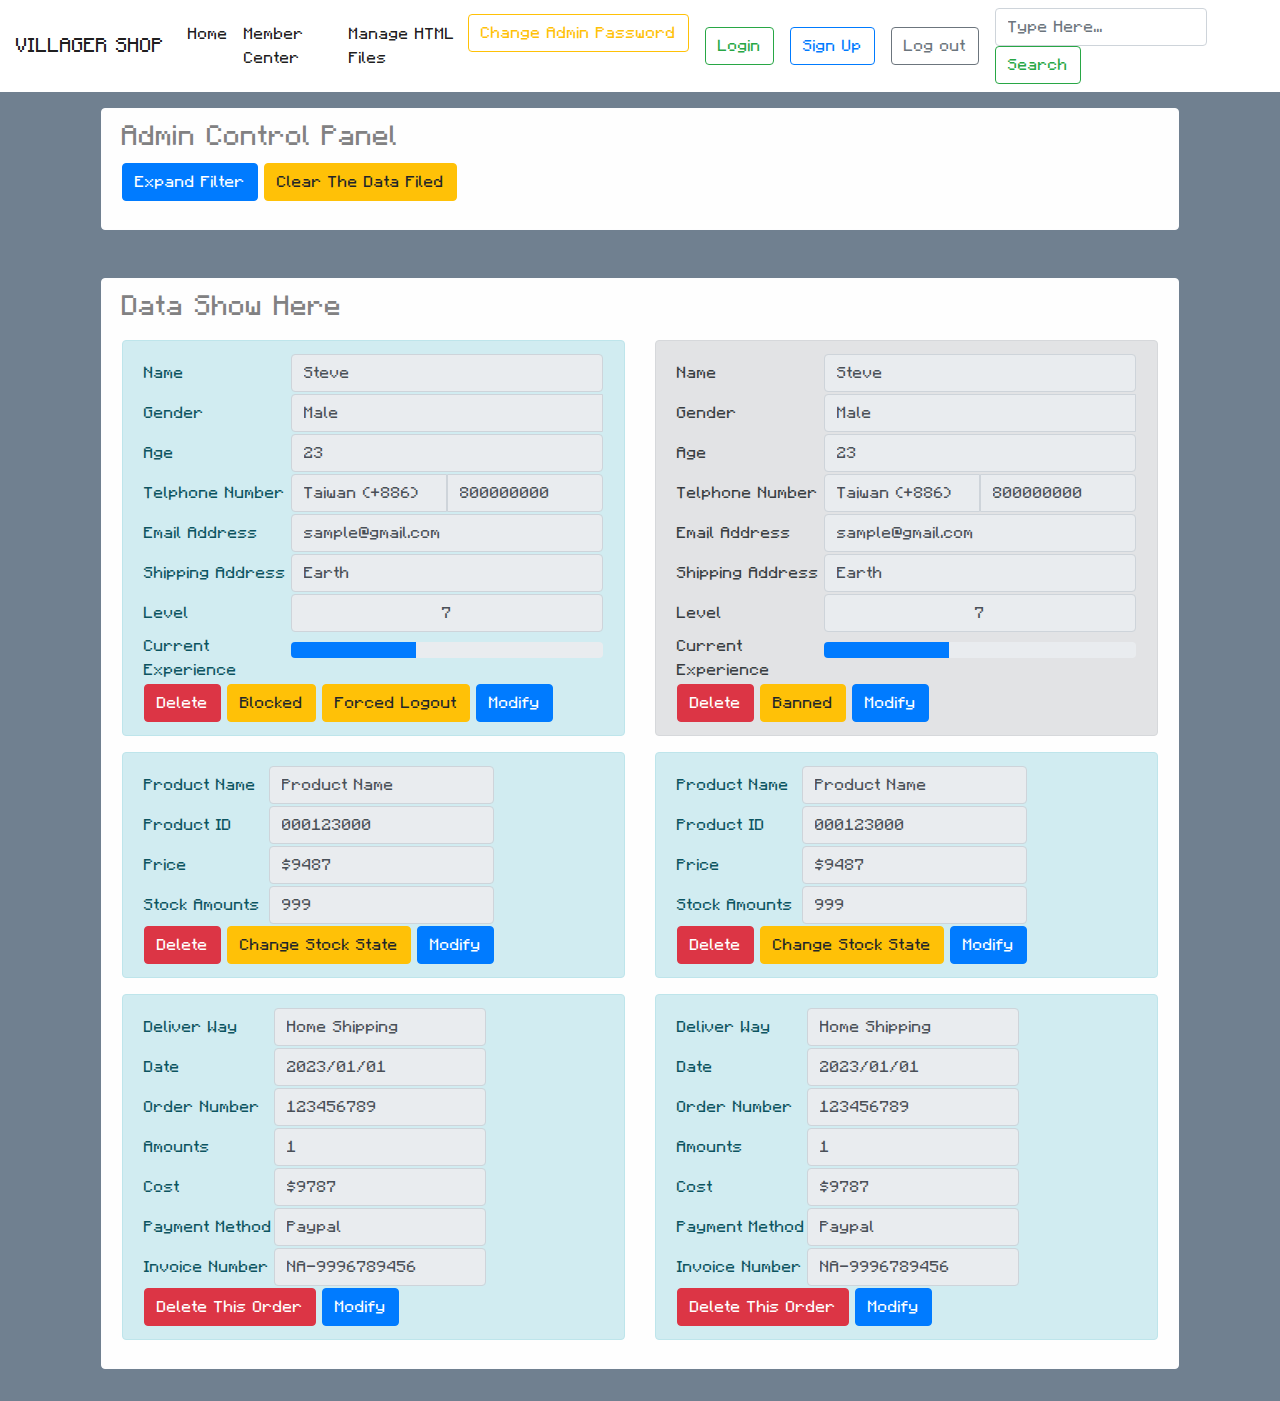
<file: admin/adminPage.html>
<!DOCTYPE html>
<html lang="en">

<head>
    <meta charset="UTF-8">
    <meta http-equiv="X-UA-Compatible" content="IE=edge">
    <meta name="viewport" content="width=device-width, initial-scale=1.0">
    <link href="https://cdnjs.cloudflare.com/ajax/libs/font-awesome/5.10.0/css/all.min.css" rel="stylesheet">
    <link href="https://cdn.jsdelivr.net/npm/bootstrap-icons@1.4.1/font/bootstrap-icons.css" rel="stylesheet">
    <link rel="stylesheet" href="https://cdn.jsdelivr.net/npm/bootstrap@4.0.0/dist/css/bootstrap.min.css"
        integrity="sha384-Gn5384xqQ1aoWXA+058RXPxPg6fy4IWvTNh0E263XmFcJlSAwiGgFAW/dAiS6JXm" crossorigin="anonymous">


    <link rel="stylesheet" href="../main.css">

    <title>Admin Maintainence</title>
</head>

<body style="background-color:slategrey">


    <!--Header-->
    <nav class="navbar navbar-expand-lg navbar-light bg-white">
        <a class="navbar-brand" href="../HomePage.html">VILLAGER SHOP</a>
        <button class="navbar-toggler" type="button" data-toggle="collapse" data-target="#navbarSupportedContent"
            aria-controls="navbarSupportedContent" aria-expanded="false" aria-label="Toggle navigation">
            <span class="navbar-toggler-icon"></span>
        </button>


        <div class="collapse navbar-collapse" id="navbarSupportedContent">
            <ul class="navbar-nav mr-auto">
                <li class="nav-item active">
                    <a class="nav-link" href="../HomePage.html">Home <span class="sr-only">(current)</span></a>
                </li>
                <li class="nav-item active">
                    <a class="nav-link" href="../MemberCenter.html">Member Center <span
                            class="sr-only">(current)</span></a>
                </li>
                <li class="nav-item active">
                    <a class="nav-link" href="./">Manage HTML Files <span class="sr-only">(current)</span></a>
                </li>
                <li class="nav-item active">
                    <button class="btn btn-outline-warning " type="submit" style="margin-right: 1rem;" id="">Change
                        Admin Password</button>
                </li>

                <!--
                <li class="nav-item dropdown">
                    <a class="nav-link dropdown-toggle" href="#" id="navbarDropdown" role="button"
                        data-toggle="dropdown" aria-haspopup="true" aria-expanded="false">
                        Information
                    </a>
                    <div class="dropdown-menu" aria-labelledby="navbarDropdown">
                        <a class="dropdown-item" href="./MemberCenter.html">Member Center</a>
                        <a class="dropdown-item" href="./ShoppingCart.html">Shopping Car</a>
                        <div class="dropdown-divider"></div>
                        <a class="dropdown-item" href="#">Your Comments</a>
                    </div>
                </li>
                -->

                <!--<li class="nav-item">
                    <a class="nav-link disabled" href="#">Disabled</a>
                </li>-->
            </ul>
            <button class="btn btn-outline-warning table__components--hidden" type="submit" style="margin-right: 1rem;"
                id="btnCart">Shopping
                Cart</button>

            <button class="btn btn-outline-success" type="submit" style="margin-right: 1rem;"
                id="btnLogin">Login</button>

            <button class="btn btn-outline-primary" type="submit" style="margin-right: 1rem;" id="btnRegister">Sign
                Up</button>

            <button class="btn btn-outline-secondary" type="submit" style="margin-right: 1rem;" id="btnRegister">Log
                out</button>

            <form class="form-inline my-2 my-lg-0">
                <input class="form-control mr-sm-2" type="search" placeholder="Type Here..." aria-label="Search">
                <button class="btn btn-outline-success my-2 my-sm-0" type="submit">Search</button>
            </form>

        </div>
    </nav>

    <div class="container">
        <div class="row" style="padding: 1rem">
            <div class="col-sm-12">
                <div class="alert alert-light" style="align-items: center;">
                    <h3>Admin Control Panel</h3>
                    <p>
                        <button class="btn btn-primary" type="button" data-bs-toggle="collapse"
                            data-bs-target="#collapseExample" aria-expanded="false" aria-controls="collapseExample"
                            style="text-align: right;">
                            Expand Filter
                        </button>
                        <button class="btn btn-warning" type="button" data-bs-toggle="collapse" data-bs-target=""
                            aria-expanded="false" aria-controls="" style="text-align: right;">
                            Clear The Data Filed
                        </button>
                    </p>
                    <div class="collapse" id="collapseExample">
                        <div class="alert alert-info">
                            <h3>Functions</h3>
                            <button type="submit" class="btn btn-primary" id="member">Manage All
                                Members</button>
                            <button type="submit" class="btn btn-secondary" id="merchant">Manage
                                Merchants</button>
                            <button type="submit" class="btn btn-secondary" id="order">Manage Order</button>
                        </div>
                        <div class="alert alert-warning">
                            <h3>Filter</h3>
                            <h5></h5>
                            <form class="" id="form__member"> <!--Member-->
                                <table class="table">
                                    <tr>
                                        <th rowspan="1" style="text-align: center; vertical-align: middle;"
                                            id="mutipleColA">
                                            Time</th>
                                        <td class="">
                                            From:
                                            <input type="date">
                                            <input type="checkbox" id="mutipleDay"> Session
                                        </td>
                                    </tr>
                                    <tr class="table__components--hidden" id="mutipleColB">
                                        <td class="">
                                            End :
                                            <input type="date">
                                        </td>
                                    </tr>

                                    <tr>
                                        <th style="text-align: center;">
                                            Gender
                                        </th>
                                        <td>
                                            <input type="radio" name="gender"
                                                aria-label="Checkbox for following text input">
                                            Man
                                            <input type="radio" name="gender"
                                                aria-label="Checkbox for following text input">
                                            Woman
                                        </td>
                                    </tr>
                                    <tr>
                                        <th style="text-align: center; vertical-align: middle;">
                                            Level
                                        </th>
                                        <td>
                                            <select class="custom-select">
                                                <option selected>Select..</option>
                                                <option>1</option>
                                                <option>2</option>
                                                <option>3</option>
                                                <option>4</option>
                                                <option>5</option>
                                                <option>6</option>
                                                <option>7</option>
                                                <option>8</option>
                                                <option>9</option>
                                                <option>10</option>
                                                <option>99</option>
                                            </select>
                                        </td>
                                    </tr>
                                    <tr>
                                        <th rowspan="2" style="text-align: center; vertical-align: middle;">
                                            Other Option
                                        </th>
                                        <td>
                                            <input type="radio" name="otherOption"
                                                aria-label="Checkbox for following text input"> Age
                                            <input type="radio" name="otherOption"
                                                aria-label="Checkbox for following text input"> Telphone
                                            <input type="radio" name="otherOption"
                                                aria-label="Checkbox for following text input"> Email
                                            <input type="radio" name="otherOption"
                                                aria-label="Checkbox for following text input"> Address
                                        </td>
                                    </tr>
                                    <tr>
                                        <td>
                                            <input type="search" placeholder="Type Here" class="form-control">
                                        </td>
                                    </tr>
                                    <tr>
                                        <td colspan="2">
                                            <button class="btn btn-block btn-success" type="submit">Search</button>
                                            <button class="btn btn-block btn-danger" type="reset">Reset Filter</button>
                                        </td>
                                    </tr>
                                </table>
                            </form>

                            <form class="form--hidden" id="form__merchant"> <!--Merchant-->
                                <table class="table">
                                    <tr>
                                        <th rowspan="1" style="text-align: center; vertical-align: middle;"
                                            id="mutipleColA">
                                            Time</th>
                                        <td class="">
                                            From:
                                            <input type="date">
                                            <input type="checkbox" id="mutipleDay"> Session
                                        </td>
                                    </tr>
                                    <tr class="table__components--hidden" id="mutipleColB">
                                        <td class="">
                                            End :
                                            <input type="date">
                                        </td>
                                    </tr>

                                    <tr>
                                        <th style="text-align: center;">
                                            Classes
                                        </th>
                                        <td>
                                            <input type="checkbox" aria-label="Checkbox for following text input"> A
                                            <input type="checkbox" aria-label="Checkbox for following text input"> B
                                            <input type="checkbox" aria-label="Checkbox for following text input"> C
                                        </td>
                                    </tr>
                                    <tr>
                                        <th style="text-align: center; vertical-align: middle;">Product Name</th>
                                        <td>
                                            <input type="search" placeholder="Type Here" class="form-control">
                                        </td>
                                    </tr>
                                    <tr>
                                        <td colspan="2">
                                            <button class="btn btn-block btn-success" type="submit">Search</button>
                                            <button class="btn btn-block btn-danger" type="reset">Reset Filter</button>
                                        </td>
                                    </tr>
                                </table>
                            </form>

                            <form class="form--hidden" id="form__order"> <!--Order-->
                                <table class="table">
                                    <tr>
                                        <th rowspan="1" style="text-align: center; vertical-align: middle;"
                                            id="mutipleColA">
                                            Time</th>
                                        <td class="">
                                            From:
                                            <input type="date">
                                            <input type="checkbox" id="mutipleDay"> Session
                                        </td>
                                    </tr>
                                    <tr class="table__components--hidden" id="mutipleColB">
                                        <td class="">
                                            End :
                                            <input type="date">
                                        </td>
                                    </tr>

                                    <tr>
                                        <th style="text-align: center;">
                                            Deliver Way
                                        </th>
                                        <td>
                                            <input type="checkbox" id="deliver[]"
                                                aria-label="Checkbox for following text input"> Home
                                            <input type="checkbox" id="deliver[]"
                                                aria-label="Checkbox for following text input"> Eletronic
                                        </td>
                                    </tr>
                                    <tr>
                                        <th style="text-align: center;">
                                            Payment Method
                                        </th>
                                        <td>
                                            <input type="checkbox" id="payment[]"
                                                aria-label="Checkbox for following text input"> COD
                                            <input type="checkbox" id="payment[]"
                                                aria-label="Checkbox for following text input"> Credit Card
                                            <input type="checkbox" id="payment[]"
                                                aria-label="Checkbox for following text input"> Paypal
                                            <input type="checkbox" id="payment[]"
                                                aria-label="Checkbox for following text input"> Free
                                    </tr>
                                    <tr>
                                        <th rowspan="2" style="text-align: center; vertical-align: middle;">
                                            Search Option
                                        </th>
                                        <td>
                                            <input type="radio" name="otherOption"
                                                aria-label="Checkbox for following text input"> Order Number
                                            <input type="radio" name="otherOption"
                                                aria-label="Checkbox for following text input"> Invoice Number
                                        </td>
                                    </tr>
                                    <tr>
                                        <td>
                                            <input type="search" placeholder="Type Here" class="form-control">
                                        </td>
                                    </tr>
                                    <tr>
                                        <td colspan="2">
                                            <button class="btn btn-block btn-success" type="submit">Search</button>
                                            <button class="btn btn-block btn-danger" type="reset">Reset Filter</button>
                                        </td>
                                    </tr>
                                </table>
                            </form>
                        </div>
                    </div>
                </div>
            </div>
        </div>
    </div>

    <div class="container">
        <div class="row" style="padding: 1rem;">
            <!--
            <div class="col-sm-6">
                <div class="alert alert-light">
                    <h3>Functions</h3>
                    <button type="submit" class="btn btn-primary btn-block" id="member">Manage All
                        Members</button>
                    <button type="submit" class="btn btn-secondary btn-block" id="merchant">Manage Merchants</button>
                    <button type="submit" class="btn btn-secondary btn-block" id="order">Manage Order</button>
                </div>-->
            <!--<div class="alert alert-light">
                    <h3>Filter</h3>
                    <h5></h5>
                    <form class="" id="form__member">--> <!--Member-->
            <!--<table class="table table-warning">
                <tr>
                    <th rowspan="1" style="text-align: center; vertical-align: middle;" id="mutipleColA">
                        Time</th>
                    <td class="">
                        From:
                        <input type="date">
                        <input type="checkbox" id="mutipleDay"> Session
                    </td>
                </tr>
                <tr class="table__components--hidden" id="mutipleColB">
                    <td class="">
                        End :
                        <input type="date">
                    </td>
                </tr>

                <tr>
                    <th style="text-align: center;">
                        Gender
                    </th>
                    <td>
                        <input type="radio" name="gender" aria-label="Checkbox for following text input">
                        Man
                        <input type="radio" name="gender" aria-label="Checkbox for following text input">
                        Woman
                    </td>
                </tr>
                <tr>
                    <th style="text-align: center; vertical-align: middle;">
                        Level
                    </th>
                    <td>
                        <select class="custom-select">
                            <option selected>Select..</option>
                            <option>1</option>
                            <option>2</option>
                            <option>3</option>
                            <option>4</option>
                            <option>5</option>
                            <option>6</option>
                            <option>7</option>
                            <option>8</option>
                            <option>9</option>
                            <option>10</option>
                            <option>99</option>
                        </select>
                    </td>
                </tr>
                <tr>
                    <th rowspan="2" style="text-align: center; vertical-align: middle;">
                        Other Option
                    </th>
                    <td>
                        <input type="radio" name="otherOption" aria-label="Checkbox for following text input"> Age
                        <input type="radio" name="otherOption" aria-label="Checkbox for following text input"> Telphone
                        <input type="radio" name="otherOption" aria-label="Checkbox for following text input"> Email
                        <input type="radio" name="otherOption" aria-label="Checkbox for following text input"> Address
                    </td>
                </tr>
                <tr>
                    <td>
                        <input type="search" placeholder="Type Here" class="form-control">
                    </td>
                </tr>
                <tr>
                    <td colspan="2">
                        <button class="btn btn-block btn-success" type="submit">Search</button>
                        <button class="btn btn-block btn-danger" type="reset">Reset Filter</button>
                    </td>
                </tr>
            </table>
            </form>

            <form class="form--hidden" id="form__merchant"> <!--Merchant-->
            <!--<table class="table table-warning">
                    <tr>
                        <th rowspan="1" style="text-align: center; vertical-align: middle;" id="mutipleColA">
                            Time</th>
                        <td class="">
                            From:
                            <input type="date">
                            <input type="checkbox" id="mutipleDay"> Session
                        </td>
                    </tr>
                    <tr class="table__components--hidden" id="mutipleColB">
                        <td class="">
                            End :
                            <input type="date">
                        </td>
                    </tr>

                    <tr>
                        <th style="text-align: center;">
                            Classes
                        </th>
                        <td>
                            <input type="checkbox" aria-label="Checkbox for following text input"> A
                            <input type="checkbox" aria-label="Checkbox for following text input"> B
                            <input type="checkbox" aria-label="Checkbox for following text input"> C
                        </td>
                    </tr>
                    <tr>
                        <th style="text-align: center; vertical-align: middle;">Product Name</th>
                        <td>
                            <input type="search" placeholder="Type Here" class="form-control">
                        </td>
                    </tr>
                    <tr>
                        <td colspan="2">
                            <button class="btn btn-block btn-success" type="submit">Search</button>
                            <button class="btn btn-block btn-danger" type="reset">Reset Filter</button>
                        </td>
                    </tr>
                </table>
            </form>

            <form class="form--hidden" id="form__order">--> <!--Order-->
            <!--<table class="table table-warning">
                    <tr>
                        <th rowspan="1" style="text-align: center; vertical-align: middle;" id="mutipleColA">
                            Time</th>
                        <td class="">
                            From:
                            <input type="date">
                            <input type="checkbox" id="mutipleDay"> Session
                        </td>
                    </tr>
                    <tr class="table__components--hidden" id="mutipleColB">
                        <td class="">
                            End :
                            <input type="date">
                        </td>
                    </tr>

                    <tr>
                        <th style="text-align: center;">
                            Deliver Way
                        </th>
                        <td>
                            <input type="checkbox" id="deliver[]" aria-label="Checkbox for following text input"> Home
                            <input type="checkbox" id="deliver[]" aria-label="Checkbox for following text input">
                            Eletronic
                        </td>
                    </tr>
                    <tr>
                        <th style="text-align: center;">
                            Payment Method
                        </th>
                        <td>
                            <input type="checkbox" id="payment[]" aria-label="Checkbox for following text input"> COD
                            <input type="checkbox" id="payment[]" aria-label="Checkbox for following text input"> Credit
                            Card
                            <input type="checkbox" id="payment[]" aria-label="Checkbox for following text input"> Paypal
                            <input type="checkbox" id="payment[]" aria-label="Checkbox for following text input"> Free
                    </tr>
                    <tr>
                        <th rowspan="2" style="text-align: center; vertical-align: middle;">
                            Search Option
                        </th>
                        <td>
                            <input type="radio" name="otherOption" aria-label="Checkbox for following text input"> Order
                            Number
                            <input type="radio" name="otherOption" aria-label="Checkbox for following text input">
                            Invoice Number
                        </td>
                    </tr>
                    <tr>
                        <td>
                            <input type="search" placeholder="Type Here" class="form-control">
                        </td>
                    </tr>
                    <tr>
                        <td colspan="2">
                            <button class="btn btn-block btn-success" type="submit">Search</button>
                            <button class="btn btn-block btn-danger" type="reset">Reset Filter</button>
                        </td>
                    </tr>
                </table>
            </form>
        </div>
    </div>
    -->

            <div class="col-sm-12">
                <!--Data Show Here-->
                <div class="alert alert-light">
                    <h3>Data Show Here</h3>
                    <div class="row">
                        <div class="col-sm-6">
                            <h4 id="currentFunction"></h4>

                            <form class="" id="memberShow">
                                <div class="alert alert-info">
                                    <table>
                                        <tr>
                                            <td>
                                                Name
                                            </td>
                                            <td>
                                                <div class="input-group">
                                                    <input type="text" class="form-control" placeholder=""
                                                        aria-describedby="sizing-addon2" value="Steve" id="name"
                                                        disabled>
                                                </div>
                                            </td>
                                        </tr>
                                        <tr>
                                            <td>
                                                Gender
                                            </td>
                                            <td>
                                                <div class="input-group">
                                                    <input type="text" class="form-control" placeholder=""
                                                        aria-describedby="sizing-addon2" value="Male" id="gender"
                                                        disabled>

                                                    <!--Hidden Components-->
                                                    <button class="btn btn-primary table__components--hidden col-sm-6"
                                                        id="genderM">Man</button>
                                                    <button class="btn btn-light table__components--hidden col-sm-6"
                                                        id="genderF">Woman</button>
                                                </div>
                                            </td>
                                        </tr>
                                        <tr>
                                            <td>
                                                Age
                                            </td>
                                            <td>
                                                <div class="input-group">
                                                    <input type="text" class="form-control" placeholder=""
                                                        aria-describedby="sizing-addon2" value="23" id="age" disabled>
                                                </div>
                                            </td>
                                        </tr>
                                        <tr>
                                            <td>
                                                Telphone Number
                                            </td>
                                            <td>
                                                <div class="input-group">
                                                    <input type="text" class="form-control" placeholder="Nation Code"
                                                        aria-describedby="sizing-addon2" value="Taiwan (+886)"
                                                        id="phoneNation" disabled>

                                                    <select class="table__components--hidden" id="nationCode"
                                                        name="nationCode" style="text-align:center ;">
                                                        <option>America (+1)</option>
                                                        <option>Taiwan (+886)</option>
                                                        <option>Hong Kong (+852)</option>
                                                        <option>Macao (+853)</option>
                                                        <option>China (+86)</option>
                                                        <option>Malaysia (+60)</option>
                                                        <option>Singapore (+65)</option>
                                                    </select>

                                                    <input type="text" class="form-control" placeholder="Local Number"
                                                        aria-describedby="sizing-addon2" value="800000000"
                                                        id="phoneLocal" disabled>
                                                </div>
                                            </td>
                                        </tr>
                                        <tr>
                                            <td>
                                                Email Address
                                            </td>
                                            <td>
                                                <div class="input-group">
                                                    <input type="text" class="form-control" placeholder=""
                                                        aria-describedby="sizing-addon2" value="sample@gmail.com"
                                                        id="email" disabled>
                                                </div>
                                            </td>
                                        </tr>
                                        <tr>
                                            <td>
                                                Shipping Address
                                            </td>
                                            <td>
                                                <div class="input-group">
                                                    <input type="text" class="form-control" placeholder=""
                                                        aria-describedby="sizing-addon2" value="Earth" id="address"
                                                        disabled>
                                                </div>
                                            </td>
                                        </tr>
                                        <tr>
                                            <td>
                                                Level
                                            </td>
                                            <td>
                                                <div class="input-group">
                                                    <input type="text" class="form-control" placeholder=""
                                                        aria-describedby="sizing-addon2" disabled value="7"
                                                        style="text-align: center;" id="level">
                                                </div>
                                            </td>
                                        </tr>
                                        <tr>
                                            <td>
                                                Current Experience
                                            </td>
                                            <td style="vertical-align: middle;">
                                                <div class="progress" style=" margin-bottom: 1rem;">
                                                    <div class="progress-bar progress-bar-success" role="progressbar"
                                                        aria-valuenow="40" aria-valuemin="0" aria-valuemax="100"
                                                        style="width: 40%" id="levelXP">
                                                    </div>
                                                </div>
                                            </td>
                                        </tr>
                                        <tr>
                                            <td colspan="2">
                                                <button class="btn btn-danger" type="submit" id="delete">Delete</button>
                                                <button class="btn btn-warning" type="submit"
                                                    id="blocked">Blocked</button>
                                                <button class="btn btn-warning" type="submit" id="logoutForced">Forced
                                                    Logout</button>
                                                <button class="btn btn-primary" type="submit"
                                                    id="modify">Modify</button>


                                                <!--Hidden Before Modify-->
                                                <button class="btn btn-primary table__components--hidden" type="submit"
                                                    id="cancel">Cancel</button>
                                                <button class="btn btn-danger table__components--hidden" type="reset"
                                                    id="clearModify">Clear</button>
                                                <button class="btn btn-success table__components--hidden" type="submit"
                                                    style="margin-top: 1rem; margin-left: 1rem; margin-bottom: 1rem; "
                                                    id="saveModify">Save</button>
                                            </td>
                                        </tr>
                                    </table>
                                </div>
                            </form>

                            <form class="" id="merchantShow">
                                <div class="alert alert-info">
                                    <table>
                                        <tr>
                                            <td>
                                                Product Name
                                            </td>
                                            <td>
                                                <div class="input-group">
                                                    <input type="text" class="form-control" placeholder=""
                                                        aria-describedby="sizing-addon2" value="Product Name" id=""
                                                        disabled>
                                                </div>
                                            </td>
                                        </tr>
                                        <tr>
                                            <td>
                                                Product ID
                                            </td>
                                            <td>
                                                <div class="input-group">
                                                    <input type="text" class="form-control" placeholder=""
                                                        aria-describedby="sizing-addon2" value="000123000" id=""
                                                        disabled>
                                                </div>
                                            </td>
                                        </tr>
                                        <tr>
                                            <td>
                                                Price
                                            </td>
                                            <td>
                                                <div class="input-group">
                                                    <input type="text" class="form-control" placeholder=""
                                                        aria-describedby="sizing-addon2" value="$9487" id="" disabled>
                                                </div>
                                            </td>
                                        </tr>
                                        <tr>
                                            <td>
                                                Stock Amounts
                                            </td>
                                            <td>
                                                <div class="input-group">
                                                    <input type="text" class="form-control" placeholder=""
                                                        aria-describedby="sizing-addon2" value="999" id="" disabled>
                                                </div>
                                            </td>
                                        </tr>
                                        <tr>
                                            <td colspan="2">
                                                <button class="btn btn-danger" type="submit" id="delete">Delete</button>
                                                <button class="btn btn-warning" type="submit" id="blocked">Change Stock
                                                    State</button>
                                                <button class="btn btn-primary" type="submit"
                                                    id="modify">Modify</button>


                                                <!--Hidden Before Modify-->
                                                <button class="btn btn-primary table__components--hidden" type="submit"
                                                    id="cancel">Cancel</button>
                                                <button class="btn btn-danger table__components--hidden" type="reset"
                                                    id="clearModify">Clear</button>
                                                <button class="btn btn-success table__components--hidden" type="submit"
                                                    style="margin-top: 1rem; margin-left: 1rem; margin-bottom: 1rem; "
                                                    id="saveModify">Save</button>
                                            </td>
                                        </tr>
                                    </table>
                                </div>
                            </form>

                            <form class="" id="orderShow">
                                <div class="alert alert-info">
                                    <table>
                                        <tr>
                                            <td>
                                                Deliver Way
                                            </td>
                                            <td>
                                                <div class="input-group">
                                                    <input type="text" class="form-control" placeholder=""
                                                        aria-describedby="sizing-addon2" value="Home Shipping" id="name"
                                                        disabled>
                                                </div>
                                            </td>
                                        </tr>
                                        <tr>
                                            <td>
                                                Date
                                            </td>
                                            <td>
                                                <div class="input-group">
                                                    <input type="text" class="form-control" placeholder=""
                                                        aria-describedby="sizing-addon2" value="2023/01/01" id="gender"
                                                        disabled>
                                                </div>
                                            </td>
                                        </tr>
                                        <tr>
                                            <td>
                                                Order Number
                                            </td>
                                            <td>
                                                <div class="input-group">
                                                    <input type="text" class="form-control" placeholder=""
                                                        aria-describedby="sizing-addon2" value="123456789" id="age"
                                                        disabled>
                                                </div>
                                            </td>
                                        </tr>
                                        <tr>
                                            <td>
                                                Amounts
                                            </td>
                                            <td>
                                                <div class="input-group">
                                                    <input type="text" class="form-control" placeholder="Nation Code"
                                                        aria-describedby="sizing-addon2" value="1" id="phoneNation"
                                                        disabled>
                                                </div>
                                            </td>
                                        </tr>
                                        <tr>
                                            <td>
                                                Cost
                                            </td>
                                            <td>
                                                <div class="input-group">
                                                    <input type="text" class="form-control" placeholder=""
                                                        aria-describedby="sizing-addon2" value="$9787" id="email"
                                                        disabled>
                                                </div>
                                            </td>
                                        </tr>
                                        <tr>
                                            <td>
                                                Payment Method
                                            </td>
                                            <td>
                                                <div class="input-group">
                                                    <input type="text" class="form-control" placeholder=""
                                                        aria-describedby="sizing-addon2" value="Paypal" id="address"
                                                        disabled>
                                                </div>
                                            </td>
                                        </tr>
                                        <tr>
                                            <td>
                                                Invoice Number
                                            </td>
                                            <td>
                                                <div class="input-group">
                                                    <input type="text" class="form-control" placeholder=""
                                                        aria-describedby="sizing-addon2" disabled value="NA-9996789456"
                                                        id="level">
                                                </div>
                                            </td>
                                        </tr>
                                        <tr>
                                            <td colspan="2">
                                                <button class="btn btn-danger" type="submit" id="delete">Delete This
                                                    Order</button>
                                                <button class="btn btn-primary" type="submit"
                                                    id="modify">Modify</button>


                                                <!--Hidden Before Modify-->
                                                <button class="btn btn-primary table__components--hidden" type="submit"
                                                    id="cancel">Cancel</button>
                                                <button class="btn btn-danger table__components--hidden" type="reset"
                                                    id="clearModify">Clear</button>
                                                <button class="btn btn-success table__components--hidden" type="submit"
                                                    style="margin-top: 1rem; margin-left: 1rem; margin-bottom: 1rem; "
                                                    id="saveModify">Save</button>
                                            </td>
                                        </tr>
                                    </table>
                                </div>
                            </form>
                        </div>
                        <div class="col-sm-6">
                            <h4 id="currentFunction"></h4>

                            <form class="" id="memberShow">
                                <div class="alert alert-secondary">
                                    <table>
                                        <tr>
                                            <td>
                                                Name
                                            </td>
                                            <td>
                                                <div class="input-group">
                                                    <input type="text" class="form-control" placeholder=""
                                                        aria-describedby="sizing-addon2" value="Steve" id="name"
                                                        disabled>
                                                </div>
                                            </td>
                                        </tr>
                                        <tr>
                                            <td>
                                                Gender
                                            </td>
                                            <td>
                                                <div class="input-group">
                                                    <input type="text" class="form-control" placeholder=""
                                                        aria-describedby="sizing-addon2" value="Male" id="gender"
                                                        disabled>

                                                    <!--Hidden Components-->
                                                    <button class="btn btn-primary table__components--hidden col-sm-6"
                                                        id="genderM">Man</button>
                                                    <button class="btn btn-light table__components--hidden col-sm-6"
                                                        id="genderF">Woman</button>
                                                </div>
                                            </td>
                                        </tr>
                                        <tr>
                                            <td>
                                                Age
                                            </td>
                                            <td>
                                                <div class="input-group">
                                                    <input type="text" class="form-control" placeholder=""
                                                        aria-describedby="sizing-addon2" value="23" id="age" disabled>
                                                </div>
                                            </td>
                                        </tr>
                                        <tr>
                                            <td>
                                                Telphone Number
                                            </td>
                                            <td>
                                                <div class="input-group">
                                                    <input type="text" class="form-control" placeholder="Nation Code"
                                                        aria-describedby="sizing-addon2" value="Taiwan (+886)"
                                                        id="phoneNation" disabled>

                                                    <select class="table__components--hidden" id="nationCode"
                                                        name="nationCode" style="text-align:center ;">
                                                        <option>America (+1)</option>
                                                        <option>Taiwan (+886)</option>
                                                        <option>Hong Kong (+852)</option>
                                                        <option>Macao (+853)</option>
                                                        <option>China (+86)</option>
                                                        <option>Malaysia (+60)</option>
                                                        <option>Singapore (+65)</option>
                                                    </select>

                                                    <input type="text" class="form-control" placeholder="Local Number"
                                                        aria-describedby="sizing-addon2" value="800000000"
                                                        id="phoneLocal" disabled>
                                                </div>
                                            </td>
                                        </tr>
                                        <tr>
                                            <td>
                                                Email Address
                                            </td>
                                            <td>
                                                <div class="input-group">
                                                    <input type="text" class="form-control" placeholder=""
                                                        aria-describedby="sizing-addon2" value="sample@gmail.com"
                                                        id="email" disabled>
                                                </div>
                                            </td>
                                        </tr>
                                        <tr>
                                            <td>
                                                Shipping Address
                                            </td>
                                            <td>
                                                <div class="input-group">
                                                    <input type="text" class="form-control" placeholder=""
                                                        aria-describedby="sizing-addon2" value="Earth" id="address"
                                                        disabled>
                                                </div>
                                            </td>
                                        </tr>
                                        <tr>
                                            <td>
                                                Level
                                            </td>
                                            <td>
                                                <div class="input-group">
                                                    <input type="text" class="form-control" placeholder=""
                                                        aria-describedby="sizing-addon2" disabled value="7"
                                                        style="text-align: center;" id="level">
                                                </div>
                                            </td>
                                        </tr>
                                        <tr>
                                            <td>
                                                Current Experience
                                            </td>
                                            <td style="vertical-align: middle;">
                                                <div class="progress" style=" margin-bottom: 1rem;">
                                                    <div class="progress-bar progress-bar-success" role="progressbar"
                                                        aria-valuenow="40" aria-valuemin="0" aria-valuemax="100"
                                                        style="width: 40%" id="levelXP">
                                                    </div>
                                                </div>
                                            </td>
                                        </tr>
                                        <tr>
                                            <td colspan="2">
                                                <button class="btn btn-danger" type="submit" id="delete">Delete</button>
                                                <button class="btn btn-warning" type="submit"
                                                    id="banned">Banned</button>
                                                <button class="btn btn-warning table__components--hidden" type="submit"
                                                    id="logoutForced">Forced
                                                    Logout</button>
                                                <button class="btn btn-primary" type="submit"
                                                    id="modify">Modify</button>


                                                <!--Hidden Before Modify-->
                                                <button class="btn btn-primary table__components--hidden" type="submit"
                                                    id="cancel">Cancel</button>
                                                <button class="btn btn-danger table__components--hidden" type="reset"
                                                    id="clearModify">Clear</button>
                                                <button class="btn btn-success table__components--hidden" type="submit"
                                                    style="margin-top: 1rem; margin-left: 1rem; margin-bottom: 1rem; "
                                                    id="saveModify">Save</button>

                                            </td>
                                        </tr>
                                    </table>
                                </div>
                            </form>

                            <form class="" id="merchantShow">
                                <div class="alert alert-info">
                                    <table>
                                        <tr>
                                            <td>
                                                Product Name
                                            </td>
                                            <td>
                                                <div class="input-group">
                                                    <input type="text" class="form-control" placeholder=""
                                                        aria-describedby="sizing-addon2" value="Product Name" id=""
                                                        disabled>
                                                </div>
                                            </td>
                                        </tr>
                                        <tr>
                                            <td>
                                                Product ID
                                            </td>
                                            <td>
                                                <div class="input-group">
                                                    <input type="text" class="form-control" placeholder=""
                                                        aria-describedby="sizing-addon2" value="000123000" id=""
                                                        disabled>
                                                </div>
                                            </td>
                                        </tr>
                                        <tr>
                                            <td>
                                                Price
                                            </td>
                                            <td>
                                                <div class="input-group">
                                                    <input type="text" class="form-control" placeholder=""
                                                        aria-describedby="sizing-addon2" value="$9487" id="" disabled>
                                                </div>
                                            </td>
                                        </tr>
                                        <tr>
                                            <td>
                                                Stock Amounts
                                            </td>
                                            <td>
                                                <div class="input-group">
                                                    <input type="text" class="form-control" placeholder=""
                                                        aria-describedby="sizing-addon2" value="999" id="" disabled>
                                                </div>
                                            </td>
                                        </tr>
                                        <tr>
                                            <td colspan="2">
                                                <button class="btn btn-danger" type="submit" id="delete">Delete</button>
                                                <button class="btn btn-warning" type="submit" id="blocked">Change Stock
                                                    State</button>
                                                <button class="btn btn-primary" type="submit"
                                                    id="modify">Modify</button>


                                                <!--Hidden Before Modify-->
                                                <button class="btn btn-primary table__components--hidden" type="submit"
                                                    id="cancel">Cancel</button>
                                                <button class="btn btn-danger table__components--hidden" type="reset"
                                                    id="clearModify">Clear</button>
                                                <button class="btn btn-success table__components--hidden" type="submit"
                                                    style="margin-top: 1rem; margin-left: 1rem; margin-bottom: 1rem; "
                                                    id="saveModify">Save</button>
                                            </td>
                                        </tr>
                                    </table>
                                </div>
                            </form>

                            <form class="" id="orderShow">
                                <div class="alert alert-info">
                                    <table>
                                        <tr>
                                            <td>
                                                Deliver Way
                                            </td>
                                            <td>
                                                <div class="input-group">
                                                    <input type="text" class="form-control" placeholder=""
                                                        aria-describedby="sizing-addon2" value="Home Shipping" id="name"
                                                        disabled>
                                                </div>
                                            </td>
                                        </tr>
                                        <tr>
                                            <td>
                                                Date
                                            </td>
                                            <td>
                                                <div class="input-group">
                                                    <input type="text" class="form-control" placeholder=""
                                                        aria-describedby="sizing-addon2" value="2023/01/01" id="gender"
                                                        disabled>
                                                </div>
                                            </td>
                                        </tr>
                                        <tr>
                                            <td>
                                                Order Number
                                            </td>
                                            <td>
                                                <div class="input-group">
                                                    <input type="text" class="form-control" placeholder=""
                                                        aria-describedby="sizing-addon2" value="123456789" id="age"
                                                        disabled>
                                                </div>
                                            </td>
                                        </tr>
                                        <tr>
                                            <td>
                                                Amounts
                                            </td>
                                            <td>
                                                <div class="input-group">
                                                    <input type="text" class="form-control" placeholder="Nation Code"
                                                        aria-describedby="sizing-addon2" value="1" id="phoneNation"
                                                        disabled>
                                                </div>
                                            </td>
                                        </tr>
                                        <tr>
                                            <td>
                                                Cost
                                            </td>
                                            <td>
                                                <div class="input-group">
                                                    <input type="text" class="form-control" placeholder=""
                                                        aria-describedby="sizing-addon2" value="$9787" id="email"
                                                        disabled>
                                                </div>
                                            </td>
                                        </tr>
                                        <tr>
                                            <td>
                                                Payment Method
                                            </td>
                                            <td>
                                                <div class="input-group">
                                                    <input type="text" class="form-control" placeholder=""
                                                        aria-describedby="sizing-addon2" value="Paypal" id="address"
                                                        disabled>
                                                </div>
                                            </td>
                                        </tr>
                                        <tr>
                                            <td>
                                                Invoice Number
                                            </td>
                                            <td>
                                                <div class="input-group">
                                                    <input type="text" class="form-control" placeholder=""
                                                        aria-describedby="sizing-addon2" disabled value="NA-9996789456"
                                                        id="level">
                                                </div>
                                            </td>
                                        </tr>
                                        <tr>
                                            <td colspan="2">
                                                <button class="btn btn-danger" type="submit" id="delete">Delete This
                                                    Order</button>
                                                <button class="btn btn-primary" type="submit"
                                                    id="modify">Modify</button>


                                                <!--Hidden Before Modify-->
                                                <button class="btn btn-primary table__components--hidden" type="submit"
                                                    id="cancel">Cancel</button>
                                                <button class="btn btn-danger table__components--hidden" type="reset"
                                                    id="clearModify">Clear</button>
                                                <button class="btn btn-success table__components--hidden" type="submit"
                                                    style="margin-top: 1rem; margin-left: 1rem; margin-bottom: 1rem; "
                                                    id="saveModify">Save</button>
                                            </td>
                                        </tr>
                                    </table>
                                </div>
                            </form>
                        </div>

                    </div>
                </div>
            </div>

        </div>
    </div>


    <!-- JavaScript Location-->
    <script src="https://code.jquery.com/jquery-3.2.1.slim.min.js"
        integrity="sha384-KJ3o2DKtIkvYIK3UENzmM7KCkRr/rE9/Qpg6aAZGJwFDMVNA/GpGFF93hXpG5KkN"
        crossorigin="anonymous"></script>
    <script src="https://cdn.jsdelivr.net/npm/@popperjs/core@2.10.2/dist/umd/popper.min.js"
        integrity="sha384-7+zCNj/IqJ95wo16oMtfsKbZ9ccEh31eOz1HGyDuCQ6wgnyJNSYdrPa03rtR1zdB"
        crossorigin="anonymous"></script>
    <script src="https://cdn.jsdelivr.net/npm/bootstrap@5.1.3/dist/js/bootstrap.min.js"
        integrity="sha384-QJHtvGhmr9XOIpI6YVutG+2QOK9T+ZnN4kzFN1RtK3zEFEIsxhlmWl5/YESvpZ13"
        crossorigin="anonymous"></script>
    <script src="https://cdn.jsdelivr.net/npm/popper.js@1.12.9/dist/umd/popper.min.js"
        integrity="sha384-ApNbgh9B+Y1QKtv3Rn7W3mgPxhU9K/ScQsAP7hUibX39j7fakFPskvXusvfa0b4Q"
        crossorigin="anonymous"></script>
    <script src="https://cdn.jsdelivr.net/npm/bootstrap@4.0.0/dist/js/bootstrap.min.js"
        integrity="sha384-JZR6Spejh4U02d8jOt6vLEHfe/JQGiRRSQQxSfFWpi1MquVdAyjUar5+76PVCmYl"
        crossorigin="anonymous"></script>
    <script src="./admin.js"></script>


    <!--自定義 JS 為 Navbar的登入按鈕 -->
    <script>
        $(function () {
            $("#btnLogin").click(function () {
                window.location.assign("../Login.html?registered=false");
            });
            $("#btnRegister").click(function () {
                window.location.assign("../Login.html?registered=true");
            });

            $("#btnCart").click(function () {
                window.location.assign("../ShoppingCart.html");
            });
        });
    </script>


</body>

</html>
</file>
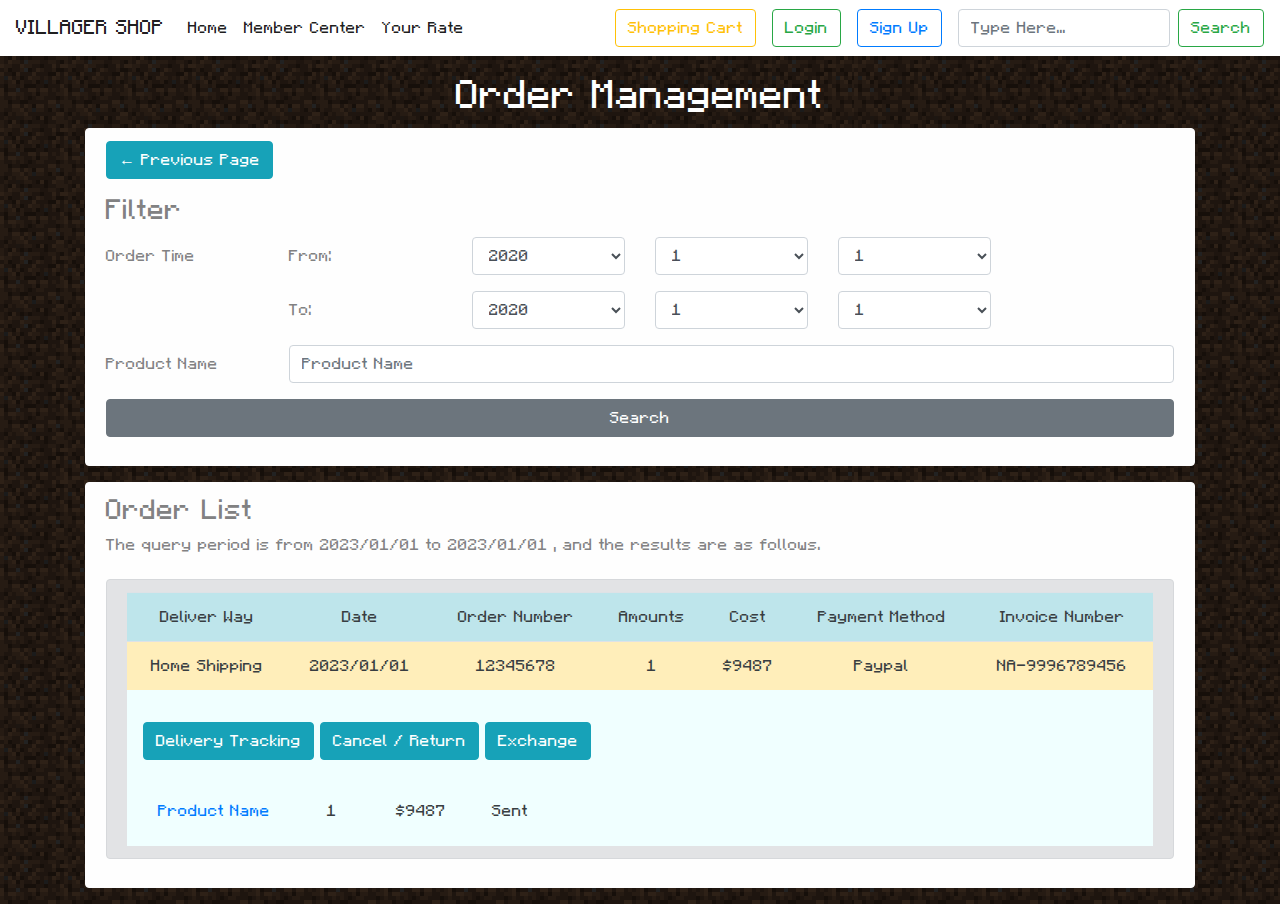
<file: MemberSub/OrderManage.html>
<!DOCTYPE html>
<html lang="en">

<head>
  <meta charset="UTF-8">
  <meta http-equiv="X-UA-Compatible" content="IE=edge">
  <meta name="viewport" content="width=device-width, initial-scale=1.0">

  <link rel="stylesheet" href="https://cdn.jsdelivr.net/npm/bootstrap@4.0.0/dist/css/bootstrap.min.css"
    integrity="sha384-Gn5384xqQ1aoWXA+058RXPxPg6fy4IWvTNh0E263XmFcJlSAwiGgFAW/dAiS6JXm" crossorigin="anonymous">

  <link rel="stylesheet" href="../main.css">
  <title>Order Management</title>
</head>

<body background="../img/Dirt_background.jpg">
  <script src="https://code.jquery.com/jquery-3.2.1.slim.min.js"
    integrity="sha384-KJ3o2DKtIkvYIK3UENzmM7KCkRr/rE9/Qpg6aAZGJwFDMVNA/GpGFF93hXpG5KkN"
    crossorigin="anonymous"></script>
  <script src="https://cdn.jsdelivr.net/npm/popper.js@1.12.9/dist/umd/popper.min.js"
    integrity="sha384-ApNbgh9B+Y1QKtv3Rn7W3mgPxhU9K/ScQsAP7hUibX39j7fakFPskvXusvfa0b4Q"
    crossorigin="anonymous"></script>
  <script src="https://cdn.jsdelivr.net/npm/bootstrap@4.0.0/dist/js/bootstrap.min.js"
    integrity="sha384-JZR6Spejh4U02d8jOt6vLEHfe/JQGiRRSQQxSfFWpi1MquVdAyjUar5+76PVCmYl"
    crossorigin="anonymous"></script>
  <script>
        $(function () {
            $("#btnLogin").click(function () {
                window.location.assign("./Login.html?registered=false");
            });
            $("#btnRegister").click(function () {
                window.location.assign("./Login.html?registered=true");
            });

            $("#btnCart").click(function () {
                window.location.assign("./ShoppingCart.html");
            });
        });
    </script>

  <!--Header-->
  <nav class="navbar navbar-expand-lg navbar-light bg-white">
        <a class="navbar-brand" href="./HomePage.html">VILLAGER SHOP</a>
        <button class="navbar-toggler" type="button" data-toggle="collapse" data-target="#navbarSupportedContent"
            aria-controls="navbarSupportedContent" aria-expanded="false" aria-label="Toggle navigation">
            <span class="navbar-toggler-icon"></span>
        </button>


        <div class="collapse navbar-collapse" id="navbarSupportedContent">
            <ul class="navbar-nav mr-auto">
                <li class="nav-item active">
                    <a class="nav-link" href="./HomePage.html">Home <span class="sr-only">(current)</span></a>
                </li>
                <li class="nav-item active">
                    <a class="nav-link" href="./MemberCenter.html">Member Center <span
                            class="sr-only">(current)</span></a>
                </li>
                <li class="nav-item active">
                    <a class="nav-link" href="./">Your Rate <span class="sr-only">(current)</span></a>
                </li>

                <!--
                <li class="nav-item dropdown">
                    <a class="nav-link dropdown-toggle" href="#" id="navbarDropdown" role="button"
                        data-toggle="dropdown" aria-haspopup="true" aria-expanded="false">
                        Information
                    </a>
                    <div class="dropdown-menu" aria-labelledby="navbarDropdown">
                        <a class="dropdown-item" href="./MemberCenter.html">Member Center</a>
                        <a class="dropdown-item" href="./ShoppingCart.html">Shopping Car</a>
                        <div class="dropdown-divider"></div>
                        <a class="dropdown-item" href="#">Your Comments</a>
                    </div>
                </li>
                -->

                <!--<li class="nav-item">
                    <a class="nav-link disabled" href="#">Disabled</a>
                </li>-->
            </ul>
            <button class="btn btn-outline-warning" type="submit" style="margin-right: 1rem;" id="btnCart">Shopping
                Cart</button>

            <button class="btn btn-outline-success" type="submit" style="margin-right: 1rem;"
                id="btnLogin">Login</button>

            <button class="btn btn-outline-primary" type="submit" style="margin-right: 1rem;" id="btnRegister">Sign
                Up</button>

            <button class="btn btn-outline-secondary table__components--hidden" type="submit" style="margin-right: 1rem;" id="btnRegister">Log
                out</button>

            <form class="form-inline my-2 my-lg-0">
                <input class="form-control mr-sm-2" type="search" placeholder="Type Here..." aria-label="Search">
                <button class="btn btn-outline-success my-2 my-sm-0" type="submit">Search</button>
            </form>

        </div>
    </nav>


  <!--Content-->
  <div class="container">
    <div class="row align-items-center" style="padding-top: 1rem;">

      <div class="col-sm-12">
        <h1 style="text-align: center; color: white">Order Management</h1>
        <div class="alert alert-light">
          
          <!--Previous Page Button-->
          <button class="btn btn-info" type="submit" style="margin-bottom: 1rem;" onclick="prePage()">← Previous Page</button>
          <script>
            function prePage(){
              window.location.assign("../MemberCenter.html");
            }
          </script>
          
          <form>
            <h3 style="text-align: left;">Filter</h3>
            <!--Date Select-->
            <div class="form-group row">
              <label class="col-sm-2 col-form-label">Order Time</label>
              <label class="col-sm-2 col-form-label">From:</label>
              <div class="col-sm-2">
                <select class="form-control">
                  <option>2020</option>
                  <option>2021</option>
                  <option>2022</option>
                  <option>2023</option>
                </select>
              </div>
              <div class="col-sm-2">
                <select class="form-control">
                  <option>1</option>
                  <option>2</option>
                  <option>3</option>
                  <option>4</option>
                  <option>5</option>
                  <option>6</option>
                  <option>7</option>
                  <option>8</option>
                  <option>9</option>
                  <option>10</option>
                  <option>11</option>
                  <option>12</option>

                </select>
              </div>
              <div class="col-sm-2">
                <select class="form-control">
                  <option>1</option>
                  <option>2</option>
                  <option>3</option>
                  <option>4</option>
                  <option>5</option>
                  <option>6</option>
                  <option>7</option>
                  <option>8</option>
                  <option>9</option>
                  <option>10</option>
                  <option>11</option>
                  <option>12</option>
                  <option>13</option>
                  <option>14</option>
                  <option>15</option>
                  <option>16</option>
                  <option>17</option>
                  <option>18</option>
                  <option>19</option>
                  <option>20</option>
                  <option>21</option>
                  <option>22</option>
                  <option>23</option>
                  <option>24</option>
                  <option>25</option>
                  <option>26</option>
                  <option>27</option>
                  <option>28</option>
                  <option>29</option>
                  <option>30</option>
                  <option>31</option>
                </select>
              </div>

            </div>
            <div class="form-group row">
              <div class="col-sm-2"></div>
              <label class="col-sm-2 col-form-label">To:</label>
              <div class="col-sm-2">
                <select class="form-control">
                  <option>2020</option>
                  <option>2021</option>
                  <option>2022</option>
                  <option>2023</option>
                </select>
              </div>
              <div class="col-sm-2">
                <select class="form-control">
                  <option>1</option>
                  <option>2</option>
                  <option>3</option>
                  <option>4</option>
                  <option>5</option>
                  <option>6</option>
                  <option>7</option>
                  <option>8</option>
                  <option>9</option>
                  <option>10</option>
                  <option>11</option>
                  <option>12</option>

                </select>
              </div>
              <div class="col-sm-2">
                <select class="form-control">
                  <option>1</option>
                  <option>2</option>
                  <option>3</option>
                  <option>4</option>
                  <option>5</option>
                  <option>6</option>
                  <option>7</option>
                  <option>8</option>
                  <option>9</option>
                  <option>10</option>
                  <option>11</option>
                  <option>12</option>
                  <option>13</option>
                  <option>14</option>
                  <option>15</option>
                  <option>16</option>
                  <option>17</option>
                  <option>18</option>
                  <option>19</option>
                  <option>20</option>
                  <option>21</option>
                  <option>22</option>
                  <option>23</option>
                  <option>24</option>
                  <option>25</option>
                  <option>26</option>
                  <option>27</option>
                  <option>28</option>
                  <option>29</option>
                  <option>30</option>
                  <option>31</option>
                </select>
              </div>
            </div>

            <!--Search Bar-->
            <div class="form-group row align-items-center">
              <label for="inputPassword3" class="col-sm-2 col-form-label">Product Name</label>
              <div class="col-sm-10 align-items-center">
                <input type="text" class="form-control" placeholder="Product Name">
              </div>
            </div>
            <div class="form-group row">
              <div class="col-sm-12">
                <button type="submit" class="btn btn-secondary btn-block">Search</button>
              </div>
            </div>
          </form>
        </div>

        <div class="alert alert-light">
          <form>
            <h3>Order List</h3>
            <h6 id="queryTime" style="padding-bottom: 1rem;">The query period is from 2023/01/01 to 2023/01/01 , and the
              results are as follows.</h6>

            <!--List Show Here, Control By PHP, Here Only presents pattern-->
            <div class="alert alert-secondary align-items-center">
              <div class="form-group-row align-items-center" style="background-color: azure; overflow: auto;">
                <table class="table col-sm-12" style="text-align: center;">
                  <tr class="table table-info">
                    <td>Deliver Way</td>
                    <td>Date</td>
                    <td>Order Number</td>
                    <td>Amounts</td>
                    <td>Cost</td>
                    <td>Payment Method</td>
                    <td>Invoice Number</td>
                  </tr>
                  <tr class="table table-warning" style="text-align: center;">
                    <td>Home Shipping</td>
                    <td>2023/01/01</td>
                    <td>12345678</td>
                    <td>1</td>
                    <td>$9487</td>
                    <td>Paypal</td>
                    <td>NA-9996789456</td>
                  </tr>
                </table>
                <!--
                <label class="col-sm-1 col-form-label" style="text-align: center;">Deliver Way</label>
                <label class="col-sm-2 col-form-label" style="text-align: center;">Date</label>
                <label class="col-sm-2 col-form-label" style="text-align: center;">Order Number</label>
                <label class="col-sm-1 col-form-label" style="text-align: center;">Amounts</label>
                <label class="col-sm-1 col-form-label" style="text-align: center;">Cost</label>
                <label class="col-sm-2 col-form-label" style="text-align: center;">Payment Method</label>
                <label class="col-sm-2 col-form-label" style="text-align: center;">Invoice Number</label>
              </div>-->
              <!--Put PHP Data Here--><!--
              <div class="form-group-row" style="background-color: bisque;">
                <label class="col-sm-1 col-form-label" style="text-align: center;">Home Shipping</label>
                <label class="col-sm-2 col-form-label" style="text-align: center;">2023/01/01</label>
                <label class="col-sm-2 col-form-label" style="text-align: center;">123456789</label>
                <label class="col-sm-1 col-form-label" style="text-align: center;">1</label>
                <label class="col-sm-1 col-form-label" style="text-align: center;">$9487</label>
                <label class="col-sm-2 col-form-label" style="text-align: center;">Paypal</label>
                <label class="col-sm-2 col-form-label" style="text-align: center;">NA-996789456</label>
              </div>
              -->
              <div class="form-group-row" style="background-color: azure; padding: 1rem;">
                <button type="submit" class="btn btn-info" id="linkProgress">Delivery Tracking</button>
                <button type="submit" class="btn btn-info" id="linkReturn">Cancel / Return</button>
                <button type="submit" class="btn btn-info" id="linkExchange">Exchange</button>
              </div>
              
              <div class="form-group-row" style="background-color: azure; padding: 1rem;">
                <a href="#" class="col-sm-8 col-form-label">Product Name</a>
                <label id="amount" class="col-sm-1 col-form-label" style="text-align: center;">1</label>
                <label id="price" class="col-sm-1 col-form-label" style="text-align: center;">$9487</label>
                <label id="deliverProgress" class="col-sm-1 col-form-label" style="text-align: center;">Sent</label>
              </div>


              <div id="progressA" class="form-group-row div--hidden" style="background-color: azure; padding: 1rem;">               
                <!--Deliver Progress Bar-->
                <label class="col-sm-2 col-form-label">Deliver Progress</label>
                <div class="progress">
                  <div class="progress-bar w-75" role="progressbar" aria-valuenow="25" aria-valuemin="0" aria-valuemax="100"></div>
                </div>
              </div>

              <div id="progressB" class="form-group-row div--hidden" style="background-color: azure; padding: 1rem; text-align: center;">
                <label class="col-sm-2 col-form-label">Order placed</label>
                <label class="col-sm-2 col-form-label">Picked</label>
                <label class="col-sm-2 col-form-label">Shipping</label>
                <label class="col-sm-2 col-form-label">Delivered</label>
              </div>

              <div id="return" class="form-group-row div--hidden" style="background-color: azure; padding: 1rem;">               
                <button type="submit" class="btn btn-info" id="applyReturn" disabled>Return</button>
              </div>

              <div id="exchange" class="form-group-row div--hidden" style="background-color: azure; padding: 1rem;">               
                <button type="submit" class="btn btn-info" id="applyExchange" disabled>Exchange</button>
              </div>

            </div>
          </form>
        </div>
      </div>

    </div>
  </div>
  <script src="managementGetFile.js"></script>
</body>

</html>
</file>
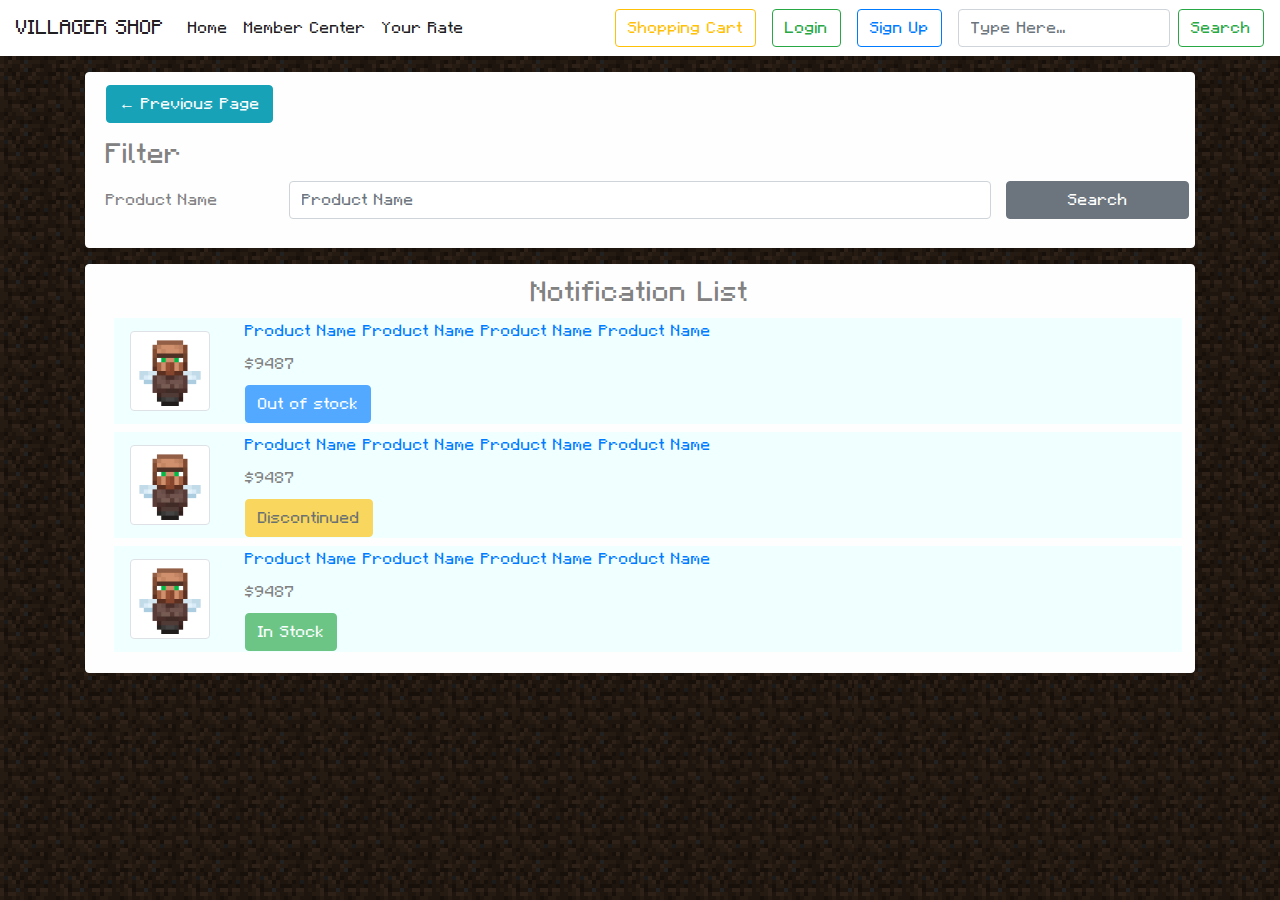
<file: MemberSub/Restocking.html>
<!DOCTYPE html>
<html lang="en">

<head>
  <meta charset="UTF-8">
  <meta http-equiv="X-UA-Compatible" content="IE=edge">
  <meta name="viewport" content="width=device-width, initial-scale=1.0">
  <link rel="stylesheet" href="https://cdn.jsdelivr.net/npm/bootstrap@4.0.0/dist/css/bootstrap.min.css"
    integrity="sha384-Gn5384xqQ1aoWXA+058RXPxPg6fy4IWvTNh0E263XmFcJlSAwiGgFAW/dAiS6JXm" crossorigin="anonymous">
  <link rel="stylesheet" href="../main.css">
  <title>Restocking</title>
</head>

<body background="../img/Dirt_background.jpg">
  <!--BooStrap Script Import-->
  <script src="https://code.jquery.com/jquery-3.2.1.slim.min.js"
    integrity="sha384-KJ3o2DKtIkvYIK3UENzmM7KCkRr/rE9/Qpg6aAZGJwFDMVNA/GpGFF93hXpG5KkN"
    crossorigin="anonymous"></script>
  <script src="https://cdn.jsdelivr.net/npm/popper.js@1.12.9/dist/umd/popper.min.js"
    integrity="sha384-ApNbgh9B+Y1QKtv3Rn7W3mgPxhU9K/ScQsAP7hUibX39j7fakFPskvXusvfa0b4Q"
    crossorigin="anonymous"></script>
  <script src="https://cdn.jsdelivr.net/npm/bootstrap@4.0.0/dist/js/bootstrap.min.js"
    integrity="sha384-JZR6Spejh4U02d8jOt6vLEHfe/JQGiRRSQQxSfFWpi1MquVdAyjUar5+76PVCmYl"
    crossorigin="anonymous"></script>
  <script>
        $(function () {
            $("#btnLogin").click(function () {
                window.location.assign("../Login.html?registered=false");
            });
            $("#btnRegister").click(function () {
                window.location.assign("../Login.html?registered=true");
            });

            $("#btnCart").click(function () {
                window.location.assign("../ShoppingCart.html");
            });
        });
    </script>

  <!--Header-->
  <nav class="navbar navbar-expand-lg navbar-light bg-white">
        <a class="navbar-brand" href="./HomePage.html">VILLAGER SHOP</a>
        <button class="navbar-toggler" type="button" data-toggle="collapse" data-target="#navbarSupportedContent"
            aria-controls="navbarSupportedContent" aria-expanded="false" aria-label="Toggle navigation">
            <span class="navbar-toggler-icon"></span>
        </button>


        <div class="collapse navbar-collapse" id="navbarSupportedContent">
            <ul class="navbar-nav mr-auto">
                <li class="nav-item active">
                    <a class="nav-link" href="../HomePage.html">Home <span class="sr-only">(current)</span></a>
                </li>
                <li class="nav-item active">
                    <a class="nav-link" href="../MemberCenter.html">Member Center <span
                            class="sr-only">(current)</span></a>
                </li>
                <li class="nav-item active">
                    <a class="nav-link" href="#">Your Rate <span class="sr-only">(current)</span></a>
                </li>

                <!--
                <li class="nav-item dropdown">
                    <a class="nav-link dropdown-toggle" href="#" id="navbarDropdown" role="button"
                        data-toggle="dropdown" aria-haspopup="true" aria-expanded="false">
                        Information
                    </a>
                    <div class="dropdown-menu" aria-labelledby="navbarDropdown">
                        <a class="dropdown-item" href="./MemberCenter.html">Member Center</a>
                        <a class="dropdown-item" href="./ShoppingCart.html">Shopping Car</a>
                        <div class="dropdown-divider"></div>
                        <a class="dropdown-item" href="#">Your Comments</a>
                    </div>
                </li>
                -->

                <!--<li class="nav-item">
                    <a class="nav-link disabled" href="#">Disabled</a>
                </li>-->
            </ul>
            <button class="btn btn-outline-warning" type="submit" style="margin-right: 1rem;" id="btnCart">Shopping
                Cart</button>

            <button class="btn btn-outline-success" type="submit" style="margin-right: 1rem;"
                id="btnLogin">Login</button>

            <button class="btn btn-outline-primary" type="submit" style="margin-right: 1rem;" id="btnRegister">Sign
                Up</button>

            <button class="btn btn-outline-secondary table__components--hidden" type="submit" style="margin-right: 1rem;" id="btnRegister">Log
                out</button>

            <form class="form-inline my-2 my-lg-0">
                <input class="form-control mr-sm-2" type="search" placeholder="Type Here..." aria-label="Search">
                <button class="btn btn-outline-success my-2 my-sm-0" type="submit">Search</button>
            </form>

        </div>
    </nav>


  <div class="container">
    <div class="row" style="align-items: center; padding-top: 1rem;">
      <div class="col-sm-12">
        <div class="alert alert-light">
          
          <!--Previous Page Button-->
          <button class="btn btn-info" type="submit" style="margin-bottom: 1rem;" onclick="prePage()">← Previous Page</button>
          <script>
            function prePage(){
              window.location.assign("../MemberCenter.html");
            }
          </script>
          
          <h3>Filter</h3>
          <div class="form-group row align-items-center">
            <label for="inputPassword3" class="col-sm-2 col-form-label">Product Name</label>
            <div class="col-sm-8 align-items-center">
              <input type="text" class="form-control" placeholder="Product Name">
            </div>
            <button type="submit" class="btn btn-secondary col-sm-2">Search</button>
          </div>
        </div>
        <div class="alert alert-light">
          <h3 style="text-align: center;">Notification List</h3>
          <!--Pattern-->
          <div class="form-group-row col-sm-12" style="background-color: azure; margin: 0.5rem;">
            <table>
              <tr>
                <td rowspan="4">
                  <img src="../img/villager.jpg" alt="alt.jpg" class="img-thumbnail" style="width: 5rem; height: 5rem;">
                </td>
              </tr>
              <tr>
                <td></td>
                <td style="padding-left: 2rem;">
                  <a href="#" class="col-form-label">Product Name Product Name Product Name Product Name</a>
                </td>
              </tr>
              <tr>
                <td></td>
                <td style="padding-left: 2rem;"><label id="price" class="col-form-label" style="text-align: center;">$9487</label></td>
                
              </tr>
              <tr>
                <td></td>
                <td style="padding-left: 2rem;"><button class="btn btn-primary" type="submit" disabled>Out of stock</button></td>
              </tr>
            </table>
          </div>
          
          <div class="form-group-row col-sm-12" style="background-color: azure; margin: 0.5rem;">
            <table>
              <tr>
                <td rowspan="4">
                  <img src="../img/villager.jpg" alt="alt.jpg" class="img-thumbnail" style="width: 5rem; height: 5rem;">
                </td>
              </tr>
              <tr>
                <td></td>
                <td style="padding-left: 2rem;">
                  <a href="#" class="col-form-label">Product Name Product Name Product Name Product Name</a>
                </td>
              </tr>
              <tr>
                <td></td>
                <td style="padding-left: 2rem;"><label id="price" class="col-form-label" style="text-align: center;">$9487</label></td>
                
              </tr>
              <tr>
                <td></td>
                <td style="padding-left: 2rem;"><button class="btn btn-warning" type="submit" disabled>Discontinued</button></td>
              </tr>
            </table>
          </div>

          <div class="form-group-row col-sm-12" style="background-color: azure; margin: 0.5rem;">
            <table>
              <tr>
                <td rowspan="4">
                  <img src="../img/villager.jpg" alt="alt.jpg" class="img-thumbnail" style="width: 5rem; height: 5rem;">
                </td>
              </tr>
              <tr>
                <td></td>
                <td style="padding-left: 2rem;">
                  <a href="#" class="col-form-label">Product Name Product Name Product Name Product Name</a>
                </td>
              </tr>
              <tr>
                <td></td>
                <td style="padding-left: 2rem;"><label id="price" class="col-form-label" style="text-align: center;">$9487</label></td>
                
              </tr>
              <tr>
                <td></td>
                <td style="padding-left: 2rem;"><button class="btn btn-success" type="submit" disabled>In Stock</button></td>
              </tr>
            </table>
          </div>
        </div>
      </div>
    </div>
  </div>


</body>

</html>
</file>
<file: main.css>
@font-face {
    font-family: MC;
    src: url("fonts/MinecraftRegular-Bmg3.otf") format(opentype);    
}

body{
    font-family: MC, sans-serif;
    --color-error: #cc3333;
    --color-suecess:#4bb544;

    margin: 0;
}

.form--hidden{
    display: none;
}

.form__message--error{
    text-align: center;
    color: var(--color-error);
}

.form__message--sucess{
    text-align: center;
    color: var(--color-suecess);
}

.div--hidden{
    display: none;
}

.memberImg--Show{
    display: block;
    width: 10rem;
    height: 10rem;
    text-align: center;
    align-items: center;
    margin-left: auto;
    margin-right: auto;
    margin-top: 1rem;
    margin-bottom: 1rem;
    border: black;
    border-radius: 1px;
    border-width: 1px;
}

.table__components--hidden{
    display: none;
}
</file>
